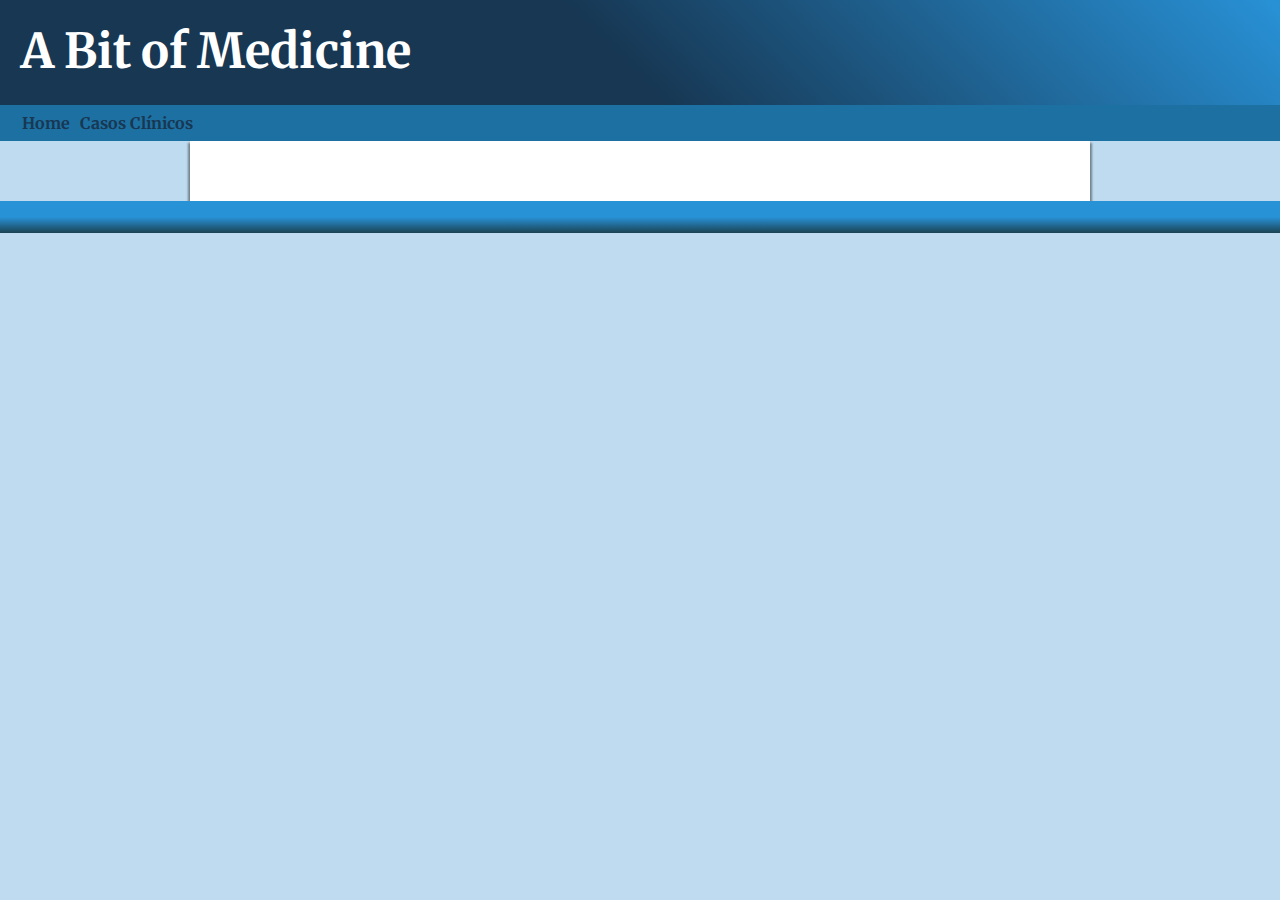
<file: index.html>
<!DOCTYPE html>
<html lang="pt-br">
<head>
    <meta charset="UTF-8">
    <meta http-equiv="X-UA-Compatible" content="IE=edge">
    <meta name="viewport" content="width=device-width, initial-scale=1.0">

    <link rel="shortcut icon" href="Favicon/favicon.ico" type="image/x-icon">
    <link rel="stylesheet" href="styleone.css">

    <title>Clinical Cases</title>

</head>
<body>
    <header>
        <h1>A Bit of Medicine</h1>
    </header>
    <nav>
        <a href="index.html" target="_self" rel="next"><strong>Home</strong></a>                     
        <a href="SelectTypeCases/EscolhaDosCasos.html" target="_self" rel="next"><strong>Casos Clínicos</strong><a>                       
    </nav>
    <main>
    </main>
    <footer>
    </footer>
</body>
</html>
</file>
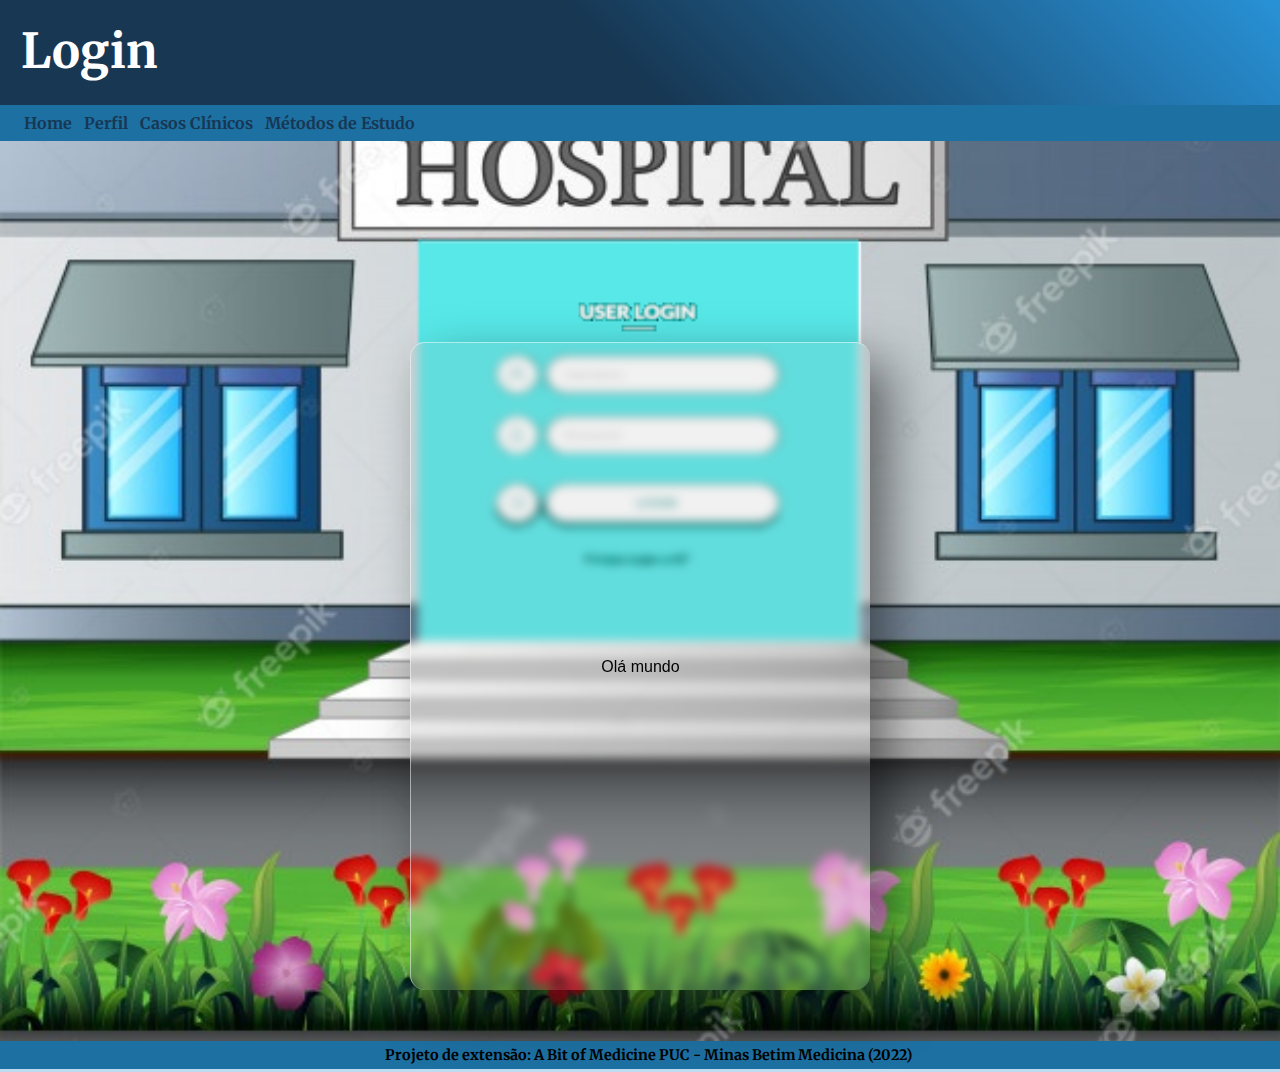
<file: Login/index.html>
<!DOCTYPE html>
<html lang="pt-br">
<head>
    <meta charset="UTF-8">
    <meta http-equiv="X-UA-Compatible" content="IE=edge">
    <meta name="viewport" content="width=device-width, initial-scale=1.0">

    <link rel="shortcut icon" href="../Favicon/favicon.ico" type="image/x-icon">
    <link rel="stylesheet" href="styleone.css">

    <title>Clinical Cases</title>

</head>
<body>
    <header>
        <h1>Login</h1>
    </header>
    <nav>
        <a href="../index.html" target="_self" rel="next"><strong>Home</strong></a>    
        <a href="index.html" target="_self" rel="next"><strong>Perfil</strong></a>                 
        <a href="../SelectTypeCases/escolhaccrc.html" target="_self" rel="next"><strong>Casos Clínicos</strong></a>        
        <a href="../Methods/index.html" target="_self" rel="next"><strong>Métodos de Estudo</strong></a>     
    </nav>
    <main>
        <div class="container"> <div class="card"> Olá mundo</div> </div>
    </main>
    <footer>
        <p>     
            Projeto de extensão: A Bit of Medicine PUC - Minas Betim Medicina (2022)
        </p>
    </footer>

</body>
</html>
</file>
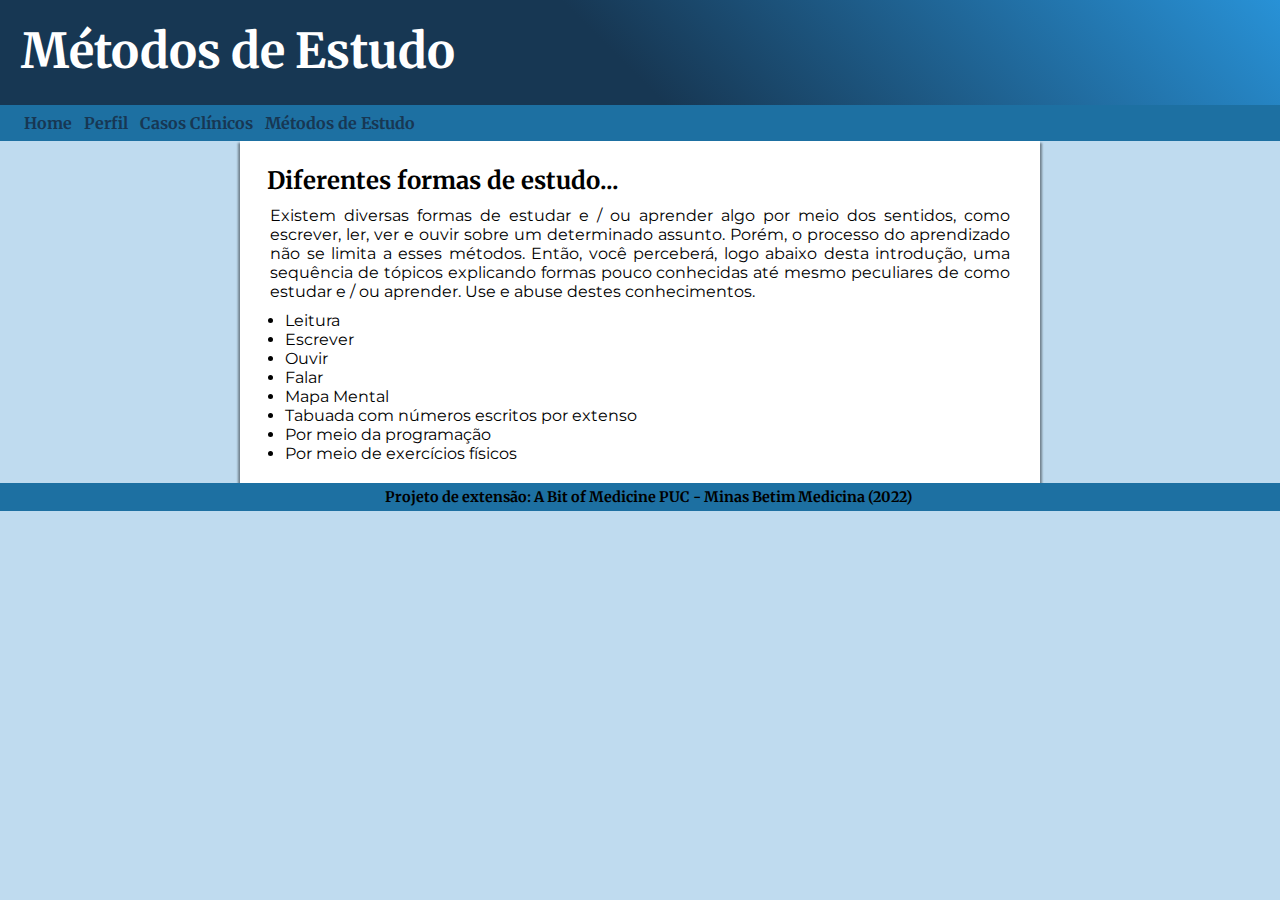
<file: Methods/index.html>
<!DOCTYPE html>
<html lang="pt-br">
<head>
    <meta charset="UTF-8">
    <meta http-equiv="X-UA-Compatible" content="IE=edge">
    <meta name="viewport" content="width=device-width, initial-scale=1.0">

    <link rel="shortcut icon" href="../Favicon/favicon.ico" type="image/x-icon">
    <link rel="stylesheet" href="styleone.css">

    <title>Clinical Cases</title>

</head>
<body>
    <header>
        <h1>Métodos de Estudo</h1>
    </header>
    <nav>
        <a href="../index.html" target="_self" rel="next"><strong>Home</strong></a>    
        <a href="../Perfil/index.html" target="_self" rel="next"><strong>Perfil</strong></a>                 
        <a href="../SelectTypeCases/escolhaccrc.html" target="_self" rel="next"><strong>Casos Clínicos</strong></a>        
        <a href="index.html" target="_self" rel="next"><strong>Métodos de Estudo</strong></a>      
    </nav>
    <main>
        <article>
            <h2>Diferentes formas de estudo...</h2>
            <p>Existem diversas formas de estudar e / ou aprender algo por meio dos sentidos, como  escrever, ler, ver e ouvir sobre um determinado assunto. Porém, o processo do aprendizado não se limita a esses métodos. Então, você perceberá, logo abaixo desta introdução, uma sequência de tópicos explicando formas pouco conhecidas até mesmo peculiares de como estudar e / ou aprender. Use e abuse destes conhecimentos.</p>
            <ul>
                <li>Leitura</li>
                <li>Escrever</li>
                <li>Ouvir</li>
                <li>Falar</li>
                <li>Mapa Mental</li>
                <li>Tabuada com números escritos por extenso</li>
                <li>Por meio da programação</li>
                <li>Por meio de exercícios físicos</li>
            </ul>
        </article>
    </main>
    <footer>
        <p>
            Projeto de extensão: A Bit of Medicine PUC - Minas Betim Medicina (2022)
        </p>
    </footer>

</body>
</html>
</file>
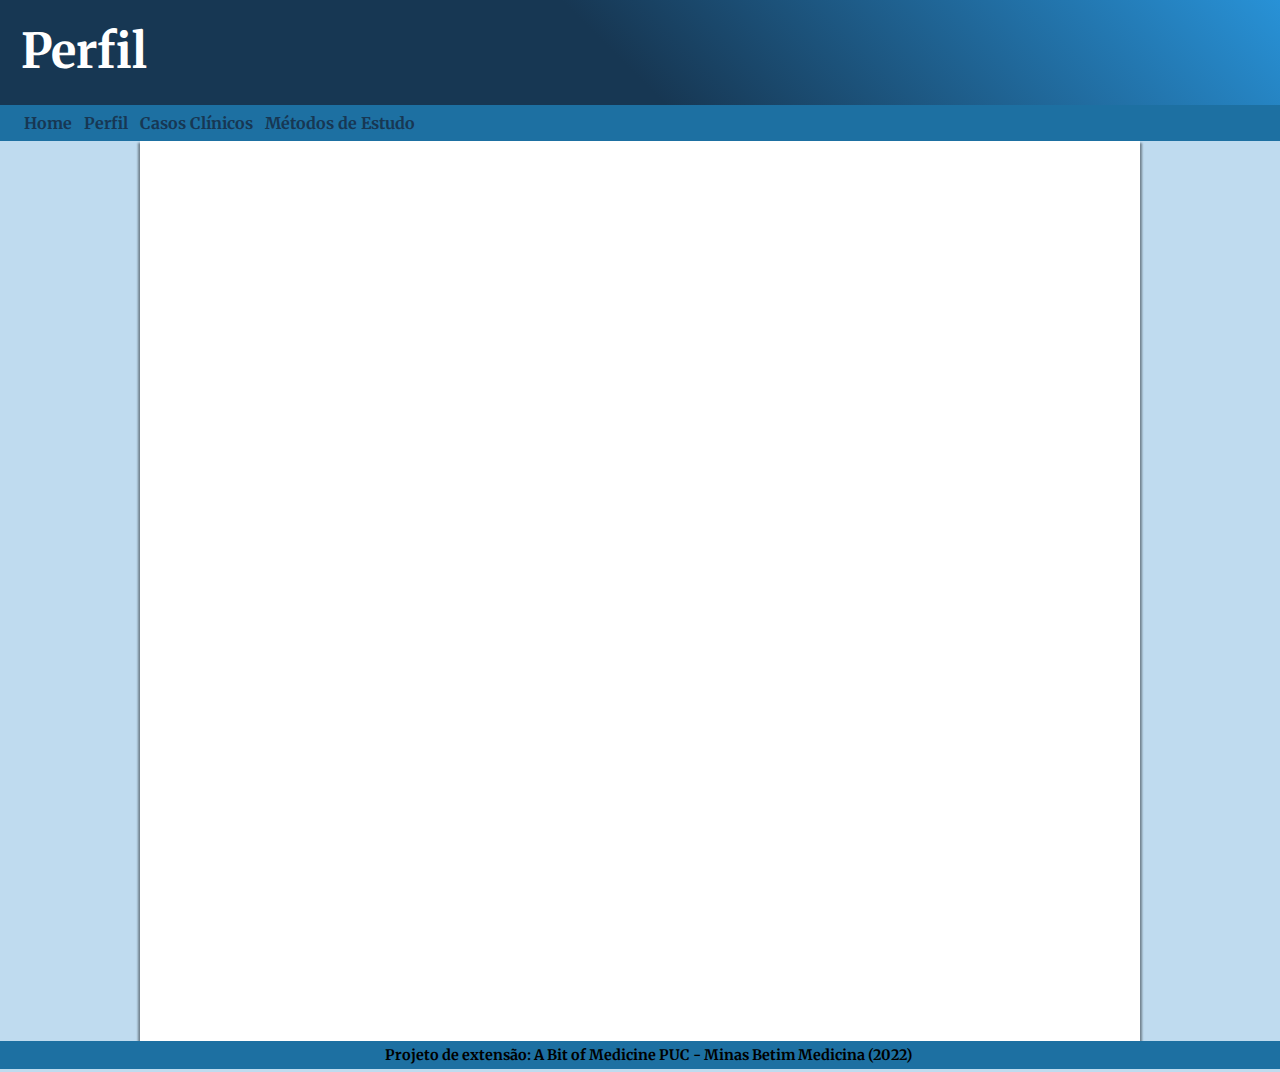
<file: Perfil/index.html>
<!DOCTYPE html>
<html lang="pt-br">
<head>
    <meta charset="UTF-8">
    <meta http-equiv="X-UA-Compatible" content="IE=edge">
    <meta name="viewport" content="width=device-width, initial-scale=1.0">

    <link rel="shortcut icon" href="../Favicon/favicon.ico" type="image/x-icon">
    <link rel="stylesheet" href="styleone.css">

    <title>Clinical Cases</title>

</head>
<body>
    <header>
        <h1>Perfil</h1>
    </header>
    <nav>
        <a href="../index.html" target="_self" rel="next"><strong>Home</strong></a>    
        <a href="index.html" target="_self" rel="next"><strong>Perfil</strong></a>                 
        <a href="../SelectTypeCases/escolhaccrc.html" target="_self" rel="next"><strong>Casos Clínicos</strong></a>        
        <a href="../Methods/index.html" target="_self" rel="next"><strong>Métodos de Estudo</strong></a>     
    </nav>
    <main>

    </main>
    <footer>
        <p>     
            Projeto de extensão: A Bit of Medicine PUC - Minas Betim Medicina (2022)
        </p>
    </footer>

</body>
</html>
</file>
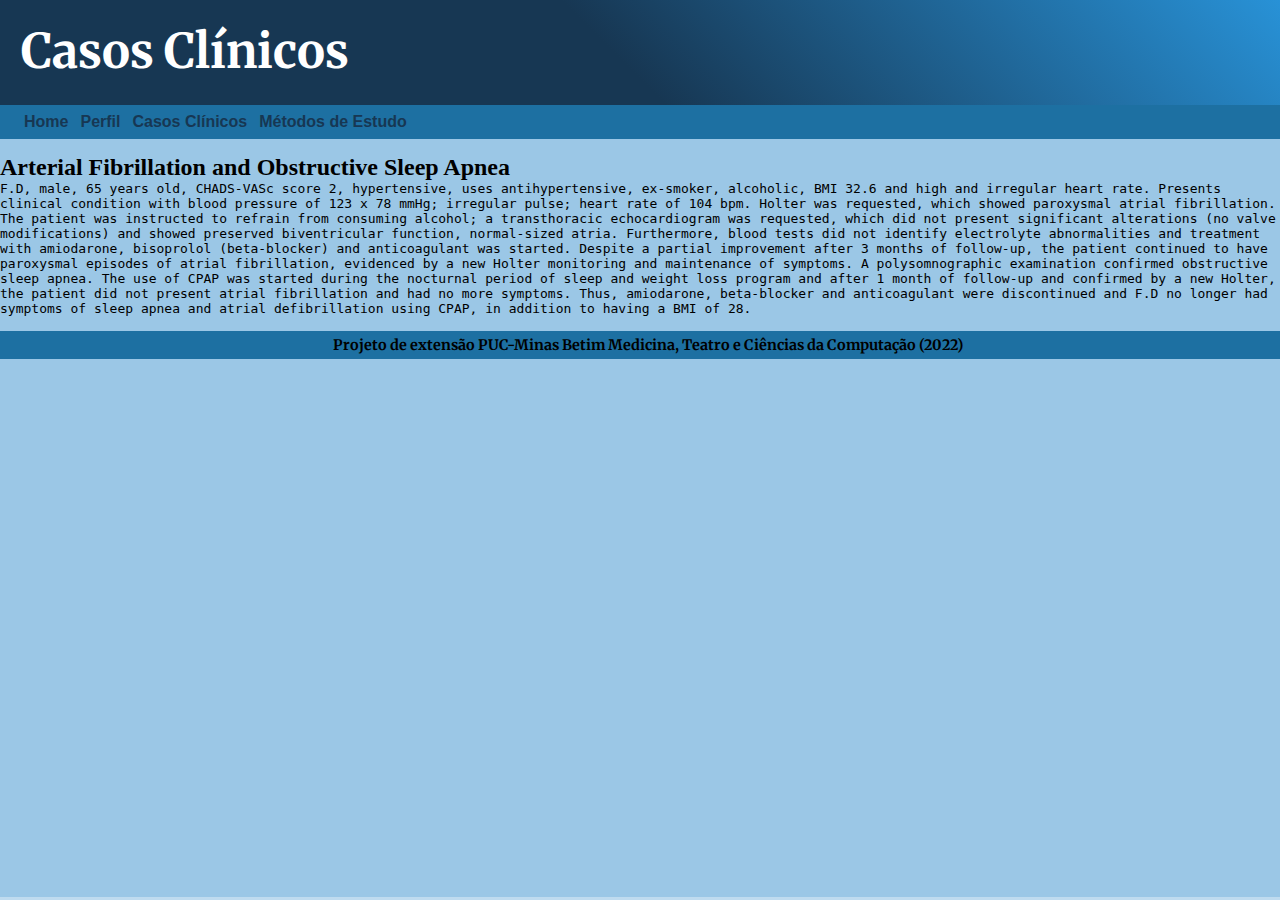
<file: CreatedCases/casosclinicos.html>
<!DOCTYPE html>
<html lang="pt-br">
<head>
    <meta charset="UTF-8">
    <meta http-equiv="X-UA-Compatible" content="IE=edge">
    <meta name="viewport" content="width=device-width, initial-scale=1.0">

    <link rel="shortcut icon" href="../Favicon/favicon.ico" type="image/x-icon">
    <link rel="stylesheet" href="styleone.css">

    <title>Clinical Cases</title>

</head>
<body>
    <header>
        <h1>Casos Clínicos</h1>
    </header>
    <nav>
        <a href="../index.html"target="_self" rel="next"><strong>Home</strong></a>    
        <a href="../Perfil/index.html"target="_self" rel="next"><strong>Perfil</strong></a>                 
        <a href="../SelectTypeCases/escolhaccrc.html"target="_self" rel="next"><strong>Casos Clínicos</strong></a>        
        <a href="../Methods/index.html"target="_self" rel="next"><strong>Métodos de Estudo</strong></a>      
    </nav>
    <main>
        <article>
            <div>
                <strong><h2>Arterial Fibrillation and Obstructive Sleep Apnea
                </h2></strong>

                <code><p>F.D, male, 65 years old, CHADS-VASc score 2, hypertensive, uses antihypertensive, ex-smoker, alcoholic, BMI 32.6 and high and irregular heart rate. Presents clinical condition with blood pressure of 123 x 78 mmHg; irregular pulse; heart rate of 104 bpm. Holter was requested, which showed paroxysmal atrial fibrillation. The patient was instructed to refrain from consuming alcohol; a transthoracic echocardiogram was requested, which did not present significant alterations (no valve modifications) and showed preserved biventricular function, normal-sized atria. Furthermore, blood tests did not identify electrolyte abnormalities and treatment with amiodarone, bisoprolol (beta-blocker) and anticoagulant was started. Despite a partial improvement after 3 months of follow-up, the patient continued to have paroxysmal episodes of atrial fibrillation, evidenced by a new Holter monitoring and maintenance of symptoms. A polysomnographic examination confirmed obstructive sleep apnea. The use of CPAP was started during the nocturnal period of sleep and weight loss program and after 1 month of follow-up and confirmed by a new Holter, the patient did not present atrial fibrillation and had no more symptoms. Thus, amiodarone, beta-blocker and anticoagulant were discontinued and F.D no longer had symptoms of sleep apnea and atrial defibrillation using CPAP, in addition to having a BMI of 28. </p></code></div>
        </article>

    </main>
    <footer>
        <p> Projeto de extensão  PUC-Minas Betim  Medicina, Teatro e Ciências da Computação (2022)</p>
    </footer>

</body>
</html>
</file>
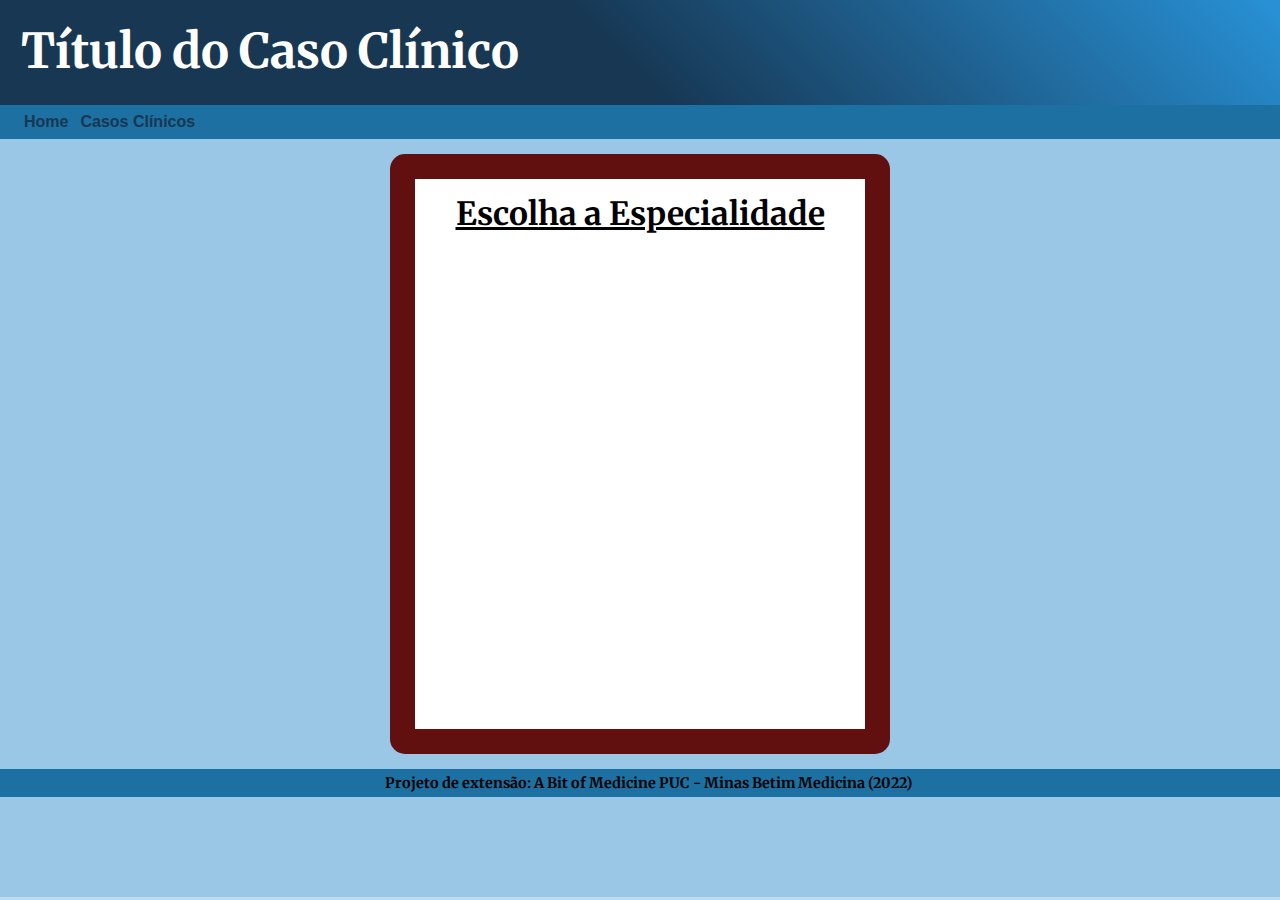
<file: CreatedCases/CasosCriados.html>
<!DOCTYPE html>
<html lang="pt-br">
<head>
    <meta charset="UTF-8">
    <meta http-equiv="X-UA-Compatible" content="IE=edge">
    <meta name="viewport" content="width=device-width, initial-scale=1.0">

    <link rel="shortcut icon" href="../Favicon/favicon.ico" type="image/x-icon">
    <link rel="stylesheet" href="CasosCriados.css">

    <title>Clinical Cases</title>

</head>
<body>
    <header>
        <h1>Título do Caso Clínico</h1>
    </header>
    <nav>
        <a href="../index.html"target="_self" rel="next"><strong>Home</strong></a>    
        <a href="../SelectTypeCases/escolhaccrc.html"target="_self" rel="next"><strong>Casos Clínicos</strong></a>            
    </nav>
    <main>
        <div class="conteiner">
            <div class="card">
                <div class="content">
                    <strong><h2>Escolha a Especialidade</h2></strong>

            </div>
        </div>
    </main>
    <footer>
        <p>Projeto de extensão: A Bit of Medicine PUC - Minas Betim Medicina (2022)</p>
    </footer>

</body>
</html>
</file>
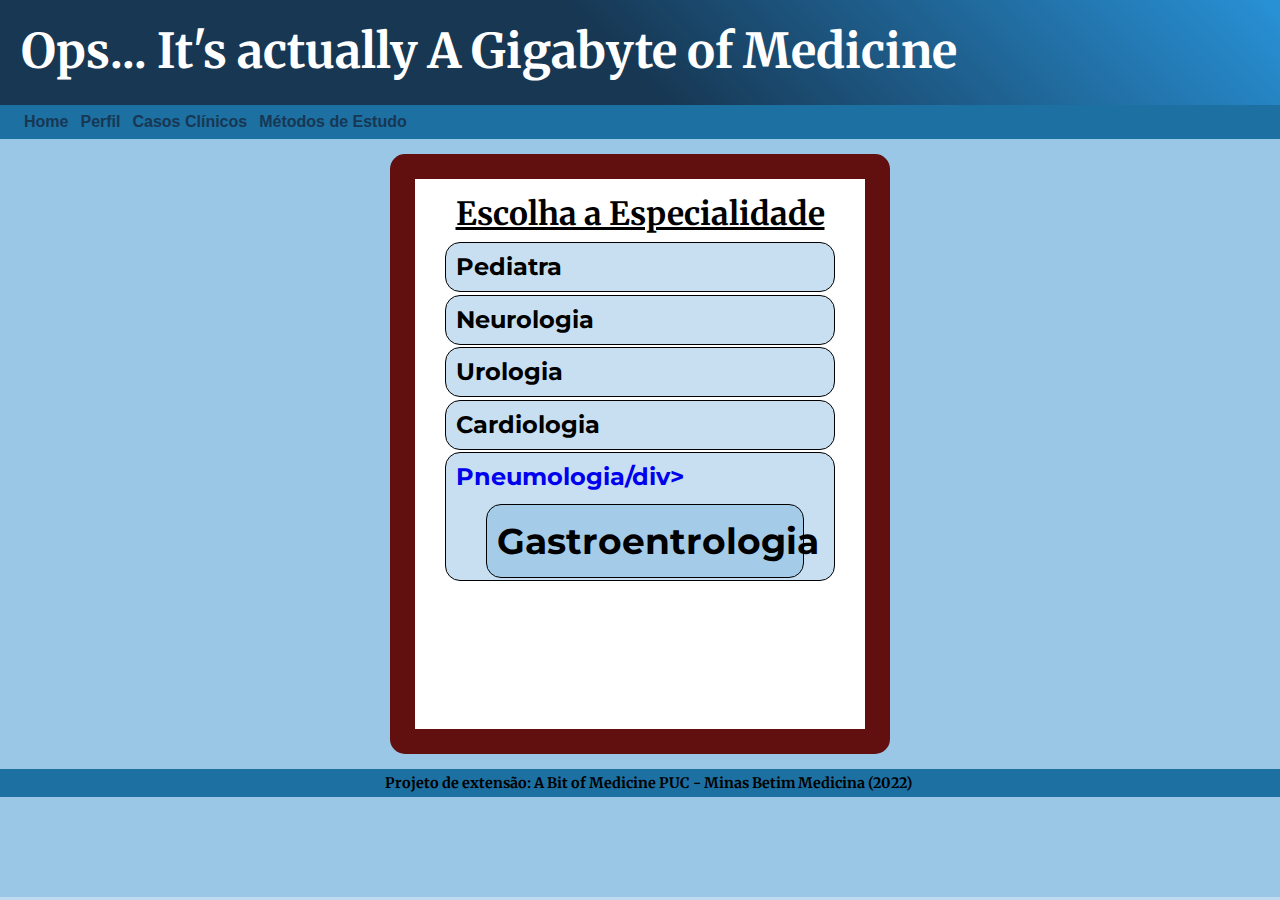
<file: CreatedList/ListaCasosCriados.html>
<!DOCTYPE html>
<html lang="pt-br">
<head>
    <meta charset="UTF-8">
    <meta http-equiv="X-UA-Compatible" content="IE=edge">
    <meta name="viewport" content="width=device-width, initial-scale=1.0">

    <link rel="shortcut icon" href="../Favicon/favicon.ico" type="image/x-icon">
    <link rel="stylesheet" href="stylefour.css">

    <title>Clinical Cases</title>

</head>
<body>
    <header>
        <h1>Ops... It's actually A Gigabyte of Medicine</h1>
    </header>
    <nav>
        <a href="../index.html"target="_self" rel="next"><strong>Home</strong></a>    
        <a href="../Perfil/index.html"target="_self" rel="next"><strong>Perfil</strong></a>                 
        <a href="../SelectTypeCases/escolhaccrc.html"target="_self" rel="next"><strong>Casos Clínicos</strong></a>        
        <a href="../Methods/index.html"target="_self" rel="next"><strong>Métodos de Estudo</strong></a>         
    </nav>
    <main>
        <div class="conteiner">
            <div class="card">
                <div class="content">
                    <strong><h2>Escolha a Especialidade</h2></strong>
                    <a href="#">
                        <div class="especialidade">Pediatra</div>
                    </a>
                    <a href="#">
                        <div class="especialidade">Neurologia</div>
                    </a>
                    <a href="#">
                        <div class="especialidade">Urologia</div>
                    </a>
                    <a href="#">
                        <div class="especialidade">Cardiologia</div>
                    </a>
                    <a href="#">
                        <div class="especialidade">Pneumologia/div>
                    </a>
                    <a href="#">
                        <div class="especialidade">Gastroentrologia</div>
                    </a>
            </div>
        </div>
    </main>
    <footer>
        <p>Projeto de extensão: A Bit of Medicine PUC - Minas Betim Medicina (2022)</p>
    </footer>

</body>
</html>
</file>
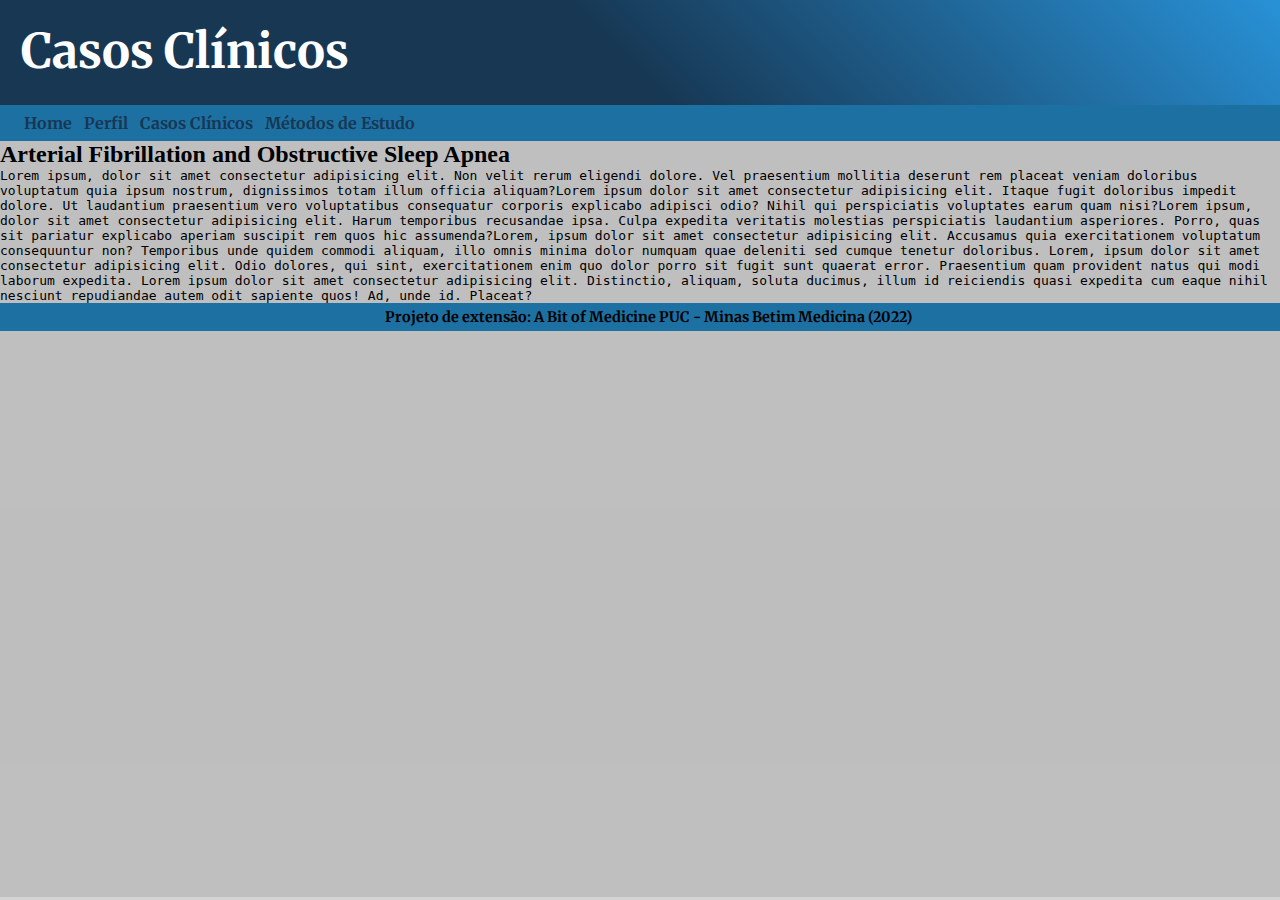
<file: RealCases/casosclinicos.html>
<!DOCTYPE html>
<html lang="pt-br">
<head>
    <meta charset="UTF-8">
    <meta http-equiv="X-UA-Compatible" content="IE=edge">
    <meta name="viewport" content="width=device-width, initial-scale=1.0">

    <link rel="shortcut icon" href="../Favicon/favicon.ico" type="image/x-icon">
    <link rel="stylesheet" href="styleone.css">

    <title>Clinical Cases</title>

</head>
<body>
    <header>
        <h1>Casos Clínicos</h1>
    </header>
    <nav>
        <a href="../index.html"target="_self" rel="next"><strong>Home</strong></a>    
        <a href="../Perfil/index.html"target="_self" rel="next"><strong>Perfil</strong></a>                 
        <a href="../SelectTypeCases/escolhaccrc.html"target="_self" rel="next"><strong>Casos Clínicos</strong></a>        
        <a href="../Methods/index.html"target="_self" rel="next"><strong>Métodos de Estudo</strong></a>       
    </nav>
    <main>
        <article>
            <div>
                <strong><h2>Arterial Fibrillation and Obstructive Sleep Apnea
                </h2></strong>

                <code><p>Lorem ipsum, dolor sit amet consectetur adipisicing elit. Non velit rerum eligendi dolore. Vel praesentium mollitia deserunt rem placeat veniam doloribus voluptatum quia ipsum nostrum, dignissimos totam illum officia aliquam?Lorem ipsum dolor sit amet consectetur adipisicing elit. Itaque fugit doloribus impedit dolore. Ut laudantium praesentium vero voluptatibus consequatur corporis explicabo adipisci odio? Nihil qui perspiciatis voluptates earum quam nisi?Lorem ipsum, dolor sit amet consectetur adipisicing elit. Harum temporibus recusandae ipsa. Culpa expedita veritatis molestias perspiciatis laudantium asperiores. Porro, quas sit pariatur explicabo aperiam suscipit rem quos hic assumenda?Lorem, ipsum dolor sit amet consectetur adipisicing elit. Accusamus quia exercitationem voluptatum consequuntur non? Temporibus unde quidem commodi aliquam, illo omnis minima dolor numquam quae deleniti sed cumque tenetur doloribus. Lorem, ipsum dolor sit amet consectetur adipisicing elit. Odio dolores, qui sint, exercitationem enim quo dolor porro sit fugit sunt quaerat error. Praesentium quam provident natus qui modi laborum expedita. Lorem ipsum dolor sit amet consectetur adipisicing elit. Distinctio, aliquam, soluta ducimus, illum id reiciendis quasi expedita cum eaque nihil nesciunt repudiandae autem odit sapiente quos! Ad, unde id. Placeat?</p></code></div>
        </article>

    </main>
    <footer>
        <p>Projeto de extensão: A Bit of Medicine PUC - Minas Betim Medicina (2022)</p>
    </footer>

</body>
</html>
</file>
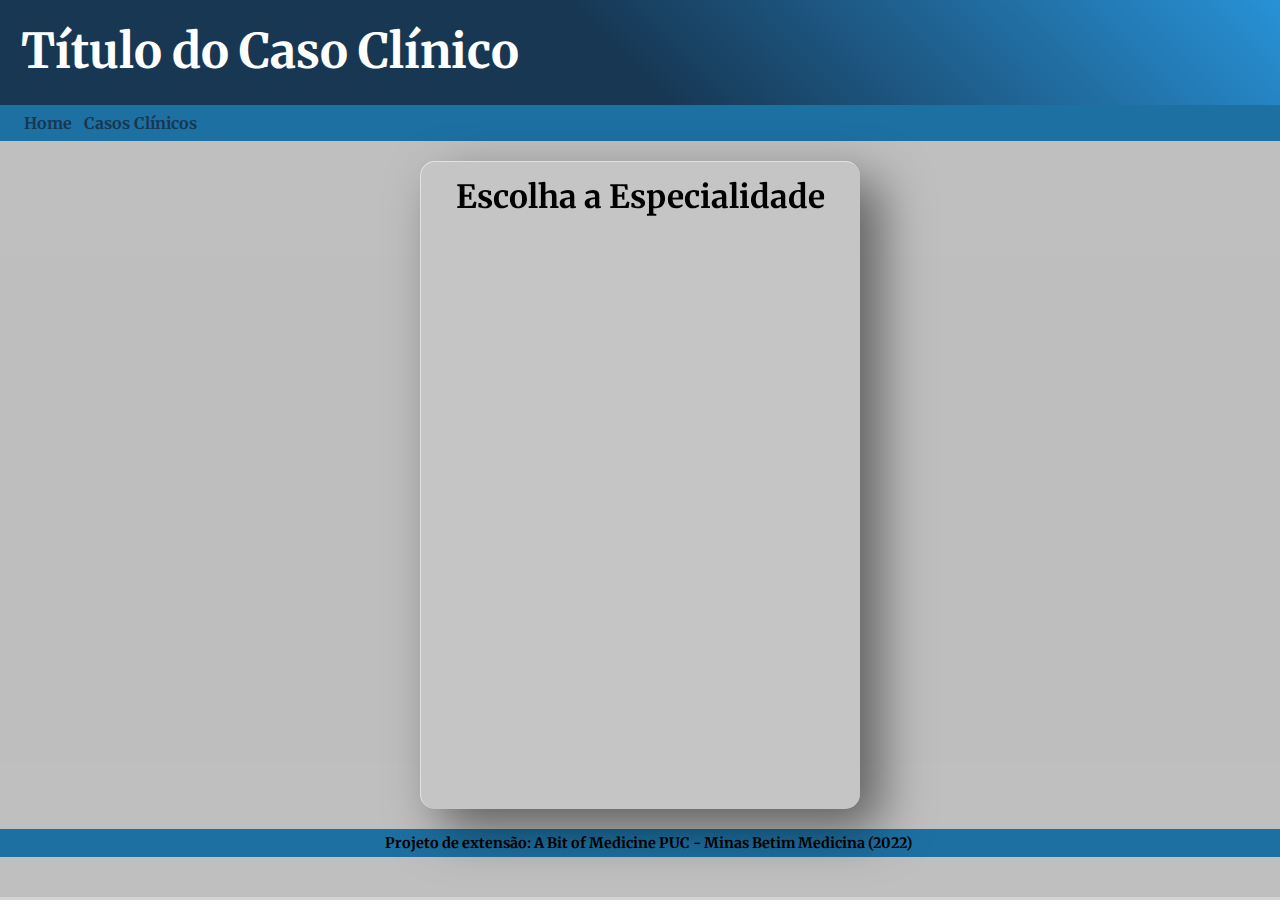
<file: RealCases/CasosReais.html>
<!DOCTYPE html>
<html lang="pt-br">
<head>
    <meta charset="UTF-8">
    <meta http-equiv="X-UA-Compatible" content="IE=edge">
    <meta name="viewport" content="width=device-width, initial-scale=1.0">

    <link rel="shortcut icon" href="../Favicon/favicon.ico" type="image/x-icon">
    <link rel="stylesheet" href="CasosReais.css">

    <title>Clinical Cases</title>

</head>
<body>
    <header>
        <h1>Título do Caso Clínico</h1>
    </header>
    <nav>
        <a href="../index.html"target="_self" rel="next"><strong>Home</strong></a>                   
        <a href="../SelectTypeCases/escolhaccrc.html"target="_self" rel="next"><strong>Casos Clínicos</strong></a>
    </nav>
    <main>
        <div class="container">
            <div class="card">
                <div class="content">
                    <strong><h2>Escolha a Especialidade</h2></strong>
                </div>
            </div>
        </div>
    </main>
    <footer>
        <p>Projeto de extensão: A Bit of Medicine PUC - Minas Betim Medicina (2022)</p>
    </footer>

</body>
</html>
</file>
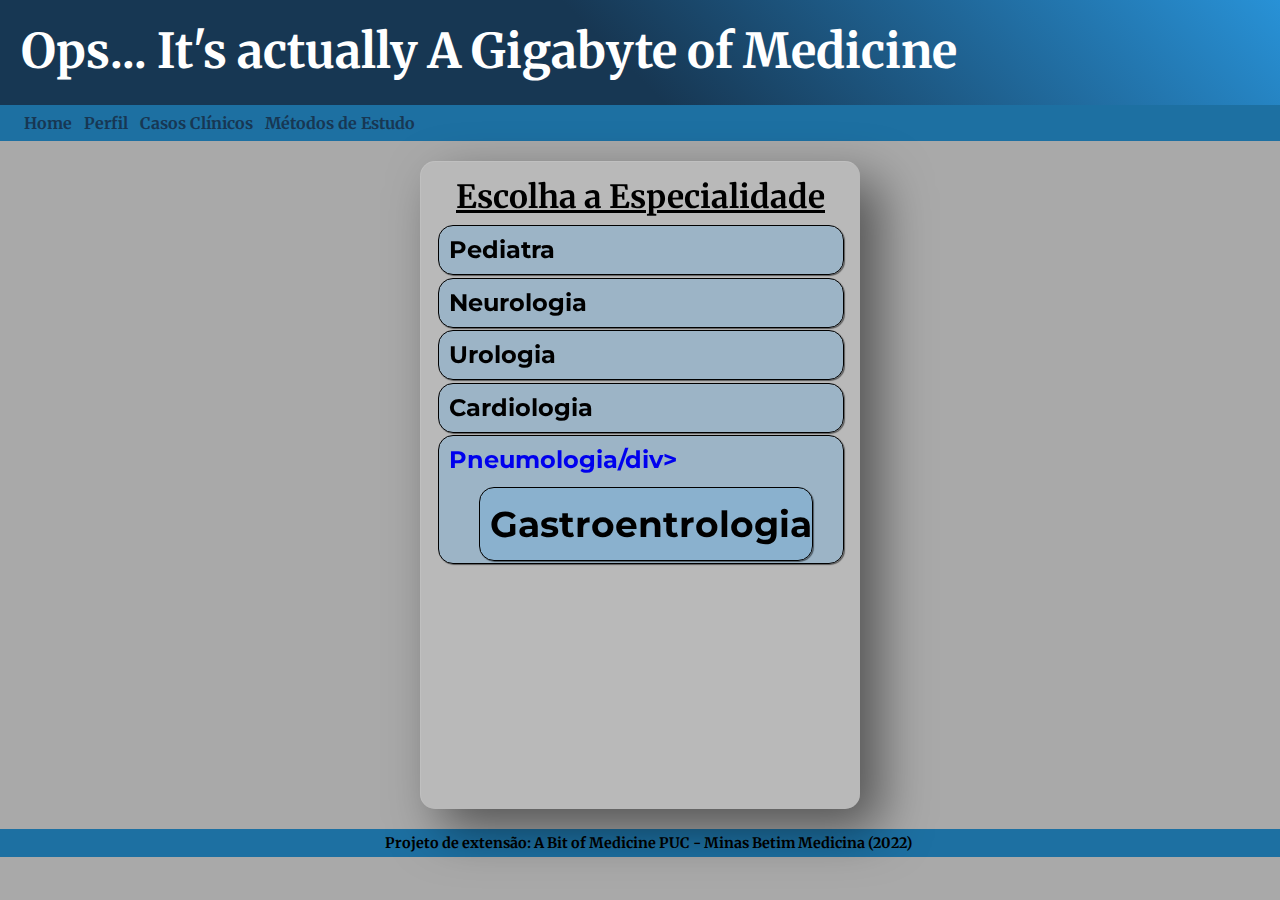
<file: RealList/ListaCasosReais.html>
<!DOCTYPE html>
<html lang="pt-br">
<head>
    <meta charset="UTF-8">
    <meta http-equiv="X-UA-Compatible" content="IE=edge">
    <meta name="viewport" content="width=device-width, initial-scale=1.0">

    <link rel="shortcut icon" href="../Favicon/favicon.ico" type="image/x-icon">
    <link rel="stylesheet" href="stylethree.css">

    <title>Clinical Cases</title>

</head>
<body>
    <header>
        <h1>Ops... It's actually A Gigabyte of Medicine</h1>
    </header>
    <nav>
        <a href="../index.html"target="_self" rel="next"><strong>Home</strong></a>    
        <a href="../Perfil/index.html"target="_self" rel="next"><strong>Perfil</strong></a>                 
        <a href="../SelectTypeCases/escolhaccrc.html"target="_self" rel="next"><strong>Casos Clínicos</strong></a>        
        <a href="../Methods/index.html"target="_self" rel="next"><strong>Métodos de Estudo</strong></a>                         
    </nav>
    <main>
        <div class="container">
            <div class="card">
                <div class="content">
                    <strong><h2>Escolha a Especialidade</h2></strong>
                    <a href="#">
                        <div class="especialidade">Pediatra</div>
                    </a>
                    <a href="#">
                        <div class="especialidade">Neurologia</div>
                    </a>
                    <a href="#">
                        <div class="especialidade">Urologia</div>
                    </a>
                    <a href="#">
                        <div class="especialidade">Cardiologia</div>
                    </a>
                    <a href="#">
                        <div class="especialidade">Pneumologia/div>
                    </a>
                    <a href="#">
                        <div class="especialidade">Gastroentrologia</div>
                    </a>
                </div>
            </div>
        </div>
    </main>
    <footer>
        <p>Projeto de extensão: A Bit of Medicine PUC - Minas Betim Medicina (2022)</p>
    </footer>

</body>
</html>
</file>
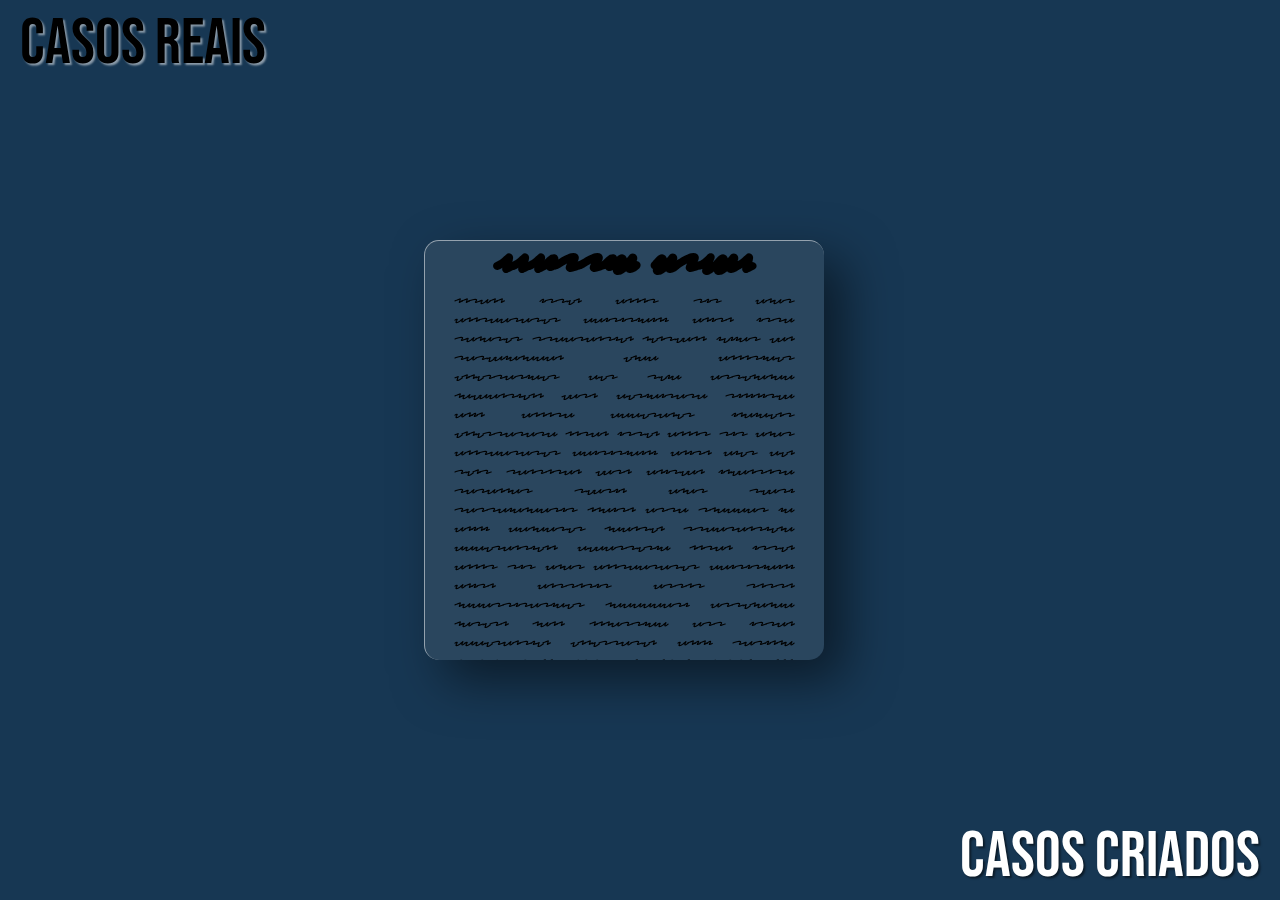
<file: SelectTypeCases/escolhaccrc.html>
<!DOCTYPE html>
<html lang="pt-br">
<head>
    <meta charset="UTF-8">
    <meta http-equiv="X-UA-Compatible" content="IE=edge">
    <meta name="viewport" content="width=device-width, initial-scale=1.0">

    <link rel="shortcut icon" href="../Favicon/favicon.ico" type="image/x-icon">
    <link rel="stylesheet" href="styletwo.css">

    <title>Clinical Cases</title>

</head>
<body>
    <header>
    </header>
    <nav>
    </nav>
    <main>
        <a href="../RealList/listaccr.html">
            <div id="casosreais">Casos Reais</div>
        </a>

        <div class="container">
            <a href="../RealList/listaccr.html">
                <div class="card">
                    <div class="content">
                        <h1>Moléstia Atual</h1>
                        <p>Lorem, ipsum dolor sit amet consectetur adipisicing elit. Ipsa tenetur praesentium numquam, fugiat vel repudiandae. Unde doloribus voluptatibus aut quia assumenda laudantium, vero cupiditate similique enim dolore accusamus incidunt voluptates? Lorem ipsum dolor sit amet consectetur adipisicing elit. Eius eum quos tempore, vero aliquam inventore repellat quasi. Amet quasi reprehenderit nobis, esse placeat id animi delectus laborum praesentium? Accusantium, excepturi! Lorem ipsum dolor sit amet consectetur adipisicing elit. Corporis error porro necessitatibus obcaecati assumenda natus, nemo molestiae est ipsam accusantium voluptatum animi ratione sequi rem, iste laborum iusto non laboriosam?</p>
                    </div>
                </div>
            </a>
        </div>

        <a href="../CreatedList/listaccc.html">
            <div id="casoscriados">Casos Criados</div>
        </a>
    </main>
</body>
</html>
</file>
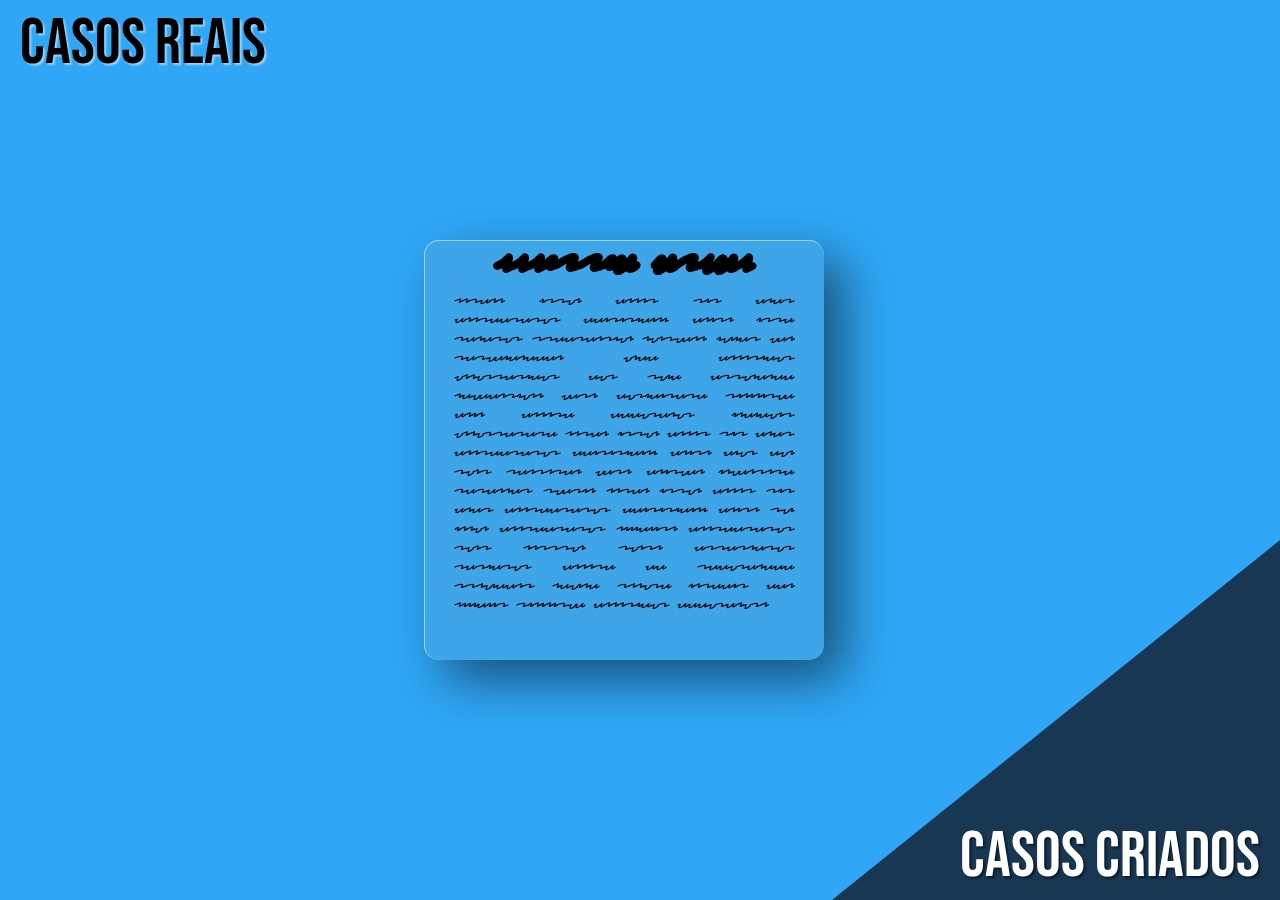
<file: SelectTypeCases/EscolhaDosCasos.html>
<!DOCTYPE html>
<html lang="pt-br">
<head>
    <meta charset="UTF-8">
    <meta http-equiv="X-UA-Compatible" content="IE=edge">
    <meta name="viewport" content="width=device-width, initial-scale=1.0">

    <link rel="shortcut icon" href="../Favicon/favicon.ico" type="image/x-icon">
    <link rel="stylesheet" href="EscolhaDosCasos.css">

    <title>Clinical Cases</title>

</head>
<body>
    <header>
    </header>
    <nav>
    </nav>
    <main>
        <a href="../RealList/ListaCasosReais.html">
            <div class="backgroundreal"></div>
        </a>

        <a href="../RealList/ListaCasosReais.html">
            <div id="casosreais">Casos Reais</div>
        </a>

        <div class="container">
            <a href="../RealList/listaccr.html">
                <div class="card">
                    <div class="content">
                        <h1>Moléstia Atual</h1>
                        <p>Lorem, ipsum dolor sit amet consectetur adipisicing elit. Ipsa tenetur praesentium numquam, fugiat vel repudiandae. Unde doloribus voluptatibus aut quia assumenda laudantium, vero cupiditate similique enim dolore accusamus incidunt voluptates? Lorem ipsum dolor sit amet consectetur adipisicing elit. Eius eum quos tempore, vero aliquam inventore repellat quasi. Lorem ipsum dolor sit amet consectetur adipisicing elit. Qui illum consectetur officiis. Consectetur quos nostrum sunt, aspernatur pariatur dolore ab recusandae provident maxime soluta impedit ea, officiis similique doloribus accusamus. </p>
                    </div>
                </div>
            </a>
        </div>

        <a href="../CreatedList/ListaCasosCriados.html">
            <div id="casoscriados">Casos Criados</div>
        </a>

        <a href="../CreatedList/ListaCasosCriados.html">
            <div class="backgroundcreated"></div>
        </a>
    </main>
</body>
</html>
</file>
<file: styleone.css>
@charset "UTF-8";

@import url('https://fonts.googleapis.com/css2?family=Playfair+Display:ital,wght@1,400;1,600&display=swap');
@import url('https://fonts.googleapis.com/css2?family=Merriweather:wght@300;900&display=swap');
@import url('https://fonts.googleapis.com/css2?family=Montserrat:wght@400;600&family=Poppins:wght@400;600&family=Source+Sans+Pro:wght@400;600&display=swap');

@keyframes titulo {
    from {
        font-size: 0.1em;
        padding-left: 90vw;
}
    to {
        font-size: 3em;
        padding-left: 20px;
    }
}
@keyframes animate {
    to {
       stroke-dashoffset: 0;
    }
}
:root {
    --colorOne: #6DAEDB;
    --colorTwo: #2892D7;
    --colorThree: #1D70A2;
    --colorFour: #1B4353;
    --colorFive: #173753; 

    --fontOne: 'Merriweather', 'Playfair Display', serif;
    --fontTwo: 'Times New Roman', Times, serif;
    --fontThree: 'Montserrat', 'Poppins', 'Source Sans Pro', sans-serif;
}
*{
    box-sizing: border-box;
    margin: 0px;
    padding: 0px;
}
body {
    min-height: 100vh;
    background-color: #6daddb70;
}
body::-webkit-scrollbar {
    width: 0.5rem;
    background-color: transparent;
}
body::-webkit-scrollbar-thumb{
    background-image: linear-gradient(135deg, var(--colorTwo), var(--colorTwo) 48%, var(--colorFive));    
}
header {
    min-width: 300px;
    max-width: 100vp;
    margin-top: -3px;
    background-image: linear-gradient(45deg, var(--colorFive), var(--colorFive) 48%, var(--colorTwo));
}
header h1 {
    padding: 1.5rem 0rem 1.5rem 1.3rem;
    font: bold 3rem var(--fontOne);
    color: white;
    animation-name: titulo;
    animation-duration: 2.5s;
}
nav {
    min-width: 300px;
    max-width: 100vp;
    padding: 0.5rem 0rem 0.5rem 1rem;
    background-color: var(--colorThree);
}
nav a {
    margin-left: 6px;
    font-family: var(--fontOne);
    text-decoration: none;
    transition-duration: .4s;    
    color: var(--colorFive);
}
nav > a:hover {
    font-size: 1.2em;
    color: var(--colorOne);
}
main {
    min-width: 300px;
    max-width: 900px;
    margin-top: -10px;
    margin: auto;
    padding-bottom: 60px;
    box-shadow: 2px 2px 2px rgba(0, 0, 0, 0.404), -2px 2px 2px rgba(0, 0, 0, 0.404);
    background-color: white;    
}
main h2 {
    margin-left: 7px;
    padding-top: 20px;
    text-indent: 9px;
    font: bold 1.5rem var(--fontOne);
}
main p {
    margin: 10px;
    line-height: 2rem;
    text-indent: 8px;
    text-align: justify;
    font: normal 1em var(--fontThree);
}
h1, #title {
    user-select: none;
}
img {
    position: relative;
    left: 5%;
    width: 90%;
}
aside{
    padding-bottom: 60px;
}
footer {
    min-width: 300px;
    max-width: 100%;
    padding: 1em 0em 1em 0em;  
    text-align: center;    
    background-image: linear-gradient(to bottom, var(--colorTwo), var(--colorTwo), var(--colorFour));
}
footer p {
    min-width: 320px;
    max-width: 100%;
    padding: 0px 3px;
    font: bold 0.9em var(--fontOne);
    color: black;
}
.squareimg {
    width: 90%;
    height: 240px;
    margin-bottom: 10px;
    margin: auto;
    box-shadow: 3px 3px 3px rgba(0, 0, 0, 0.452);
    background-color: var(--colorOne);
}
</file>
<file: Login/styleone.css>
@charset "UTF-8";

@import url('https://fonts.googleapis.com/css2?family=Playfair+Display:ital,wght@1,400;1,600&display=swap');
@import url('https://fonts.googleapis.com/css2?family=Merriweather:wght@300;900&display=swap');
@import url('https://fonts.googleapis.com/css2?family=Montserrat:wght@400;600&family=Poppins:wght@400;600&family=Source+Sans+Pro:wght@400;600&display=swap');

:root {
    --colorOne: #6DAEDB;
    --colorTwo: #2892D7;
    --colorThree: #1D70A2;
    --colorFour: #1B4353;
    --colorFive: #173753; 

    --fontOne: 'Merriweather', 'Playfair Display', serif;
    --fontTwo: 'Times New Roman', Times, serif;
    --fontThree: 'Montserrat', 'Poppins', 'Source Sans Pro', sans-serif;
}

*{
    box-sizing: border-box;
    margin: 0px;
    padding: 0px;
}

body {
    background-color: #6daddb70;
    background-image: url("../Imagens/login.jpg");
    background-repeat: no-repeat;
    background-size: cover;
    background-position: top;
}
body::-webkit-scrollbar {
    width: 0.5rem;
    background-color: transparent;
}
body::-webkit-scrollbar-thumb{
    background-image: linear-gradient(135deg, var(--colorTwo), var(--colorTwo) 48%, var(--colorFive));    
}

header {
    margin-top: -3px;
    background-image: linear-gradient(45deg, var(--colorFive), var(--colorFive) 48%, var(--colorTwo));

}

header h1 {
    padding: 1.5rem 0rem 1.5rem 1.3rem;
    font: bold 3rem var(--fontOne);
    color: white;
}

nav {
    padding: 0.5rem 0rem 0.5rem 1rem;
    background-color: var(--colorThree);
}

nav a {
    margin-left: 8px;
    font-family: var(--fontOne);
    text-decoration: none;
    transition-duration: .4s;    
    color: var(--colorFive);
}

nav > a:hover {
    font-size: 1.2em;
    color: var(--colorOne);
}

main {
    height: 100vh;    
    margin: auto;
    font-family: Arial, Helvetica, sans-serif;    
    box-shadow: 2px 2px 2px rgba(0, 0, 0, 0.404), -2px 2px 2px rgba(0, 0, 0, 0.404);
}

main p {
    margin: 10px;
    text-align: justify;
    font-family: var(--fontOne);
}
main h2 {
    margin-left: 7px;
    padding-top: 4px;
    font-family: var(--fontOne);
}

.container {
    position: absolute;
    top: 74%;
    left: 50%;
    transform: translate(-50%, -50%);
}
.container .card {
    width: 460px;
    height: 72vh;
    box-shadow: 20px 20px 50px rgba(0,0,0,0.5);
    border-radius: 15px;
    background: rgba(156, 156, 156, 0.144);
    overflow: hidden;
    display: flex;
    justify-content: center;
    align-items: center;
    border-top: 1px solid rgba(255,255,255,0.5);
    border-left: 1px solid rgba(255,255,255,0.5);
    backdrop-filter: blur(5px);
}

h1, #title {
    user-select: none;
}

footer {
    padding: 0.3rem 0rem 0.3rem 1rem;  
    text-align: center;    
    background-color: var(--colorThree);
}
footer p {
    min-width: 320px;
    max-width: 100%;
    font: bold 0.9em var(--fontOne);
    word-break: keep-all;
    color: black;
}
</file>
<file: Methods/styleone.css>
@charset "UTF-8";

@import url('https://fonts.googleapis.com/css2?family=Playfair+Display:ital,wght@1,400;1,600&display=swap');
@import url('https://fonts.googleapis.com/css2?family=Merriweather:wght@300;900&display=swap');
@import url('https://fonts.googleapis.com/css2?family=Montserrat:wght@400;600&family=Poppins:wght@400;600&family=Source+Sans+Pro:wght@400;600&display=swap');

@keyframes titulo {
    from {
        font-size: 0.1em;
        padding-left: 90vw;
}
    to {
        font-size: 3em;
        padding-left: 20px;
    }
}
:root {
    --colorOne: #6DAEDB;
    --colorTwo: #2892D7;
    --colorThree: #1D70A2;
    --colorFour: #1B4353;
    --colorFive: #173753; 

    --fontOne: 'Merriweather', 'Playfair Display', serif;
    --fontTwo: 'Times New Roman', Times, serif;
    --fontThree: 'Montserrat', 'Poppins', 'Source Sans Pro', sans-serif;
}
*{
    box-sizing: border-box;
    margin: 0px;
    padding: 0px;
}
body {
    background-color: #6daddb70;
}
body::-webkit-scrollbar {
    width: 0.5rem;
    background-color: transparent;
}
body::-webkit-scrollbar-thumb{
    background-image: linear-gradient(135deg, var(--colorTwo), var(--colorTwo) 48%, var(--colorFive));    
}
header {
    margin-top: -3px;
    background-image: linear-gradient(45deg, var(--colorFive), var(--colorFive) 48%, var(--colorTwo));
}
header h1 {
    padding: 1.5rem 0rem 1.5rem 1.3rem;
    font: bold 3rem var(--fontOne);
    color: white;
    animation-name: titulo;
    animation-duration: 2s;
}
h1, #title {
    user-select: none;
}
nav {
    padding: 0.5rem 0rem 0.5rem 1rem;
    background-color: var(--colorThree);
}
nav a {
    margin-left: 8px;
    font-family: var(--fontOne);
    text-decoration: none;
    transition-duration: .5s;    
    color: var(--colorFive);
}
nav > a:hover {
    font-size: 1.2em;
    color: var(--colorOne);
}
main {
    min-width: 320px;
    max-width: 800px;
    margin-top: -10px;
    margin: auto;
    padding: 20px;
    box-shadow: 2px 2px 2px rgba(0, 0, 0, 0.404), -2px 2px 2px rgba(0, 0, 0, 0.404);
    background-color: white;    
}
main h2 {
    margin-left: 7px;
    padding-top: 4px;
    font: bold 1.5rem var(--fontOne);
}
main p {
    margin: 10px;
    text-align: justify;
    font-family: var(--fontThree);
}
ul {
    margin-left: 25px;
    font-family: var(--fontThree);
}
footer {
    padding: 0.3rem 0rem 0.3rem 1rem;  
    text-align: center;    
    background-color: var(--colorThree);
}
footer p {
    min-width: 320px;
    max-width: 100%;
    font: bold 0.9em var(--fontOne);
    color: black;
}
</file>
<file: Perfil/styleone.css>
@charset "UTF-8";

@import url('https://fonts.googleapis.com/css2?family=Playfair+Display:ital,wght@1,400;1,600&display=swap');
@import url('https://fonts.googleapis.com/css2?family=Merriweather:wght@300;900&display=swap');
@import url('https://fonts.googleapis.com/css2?family=Montserrat:wght@400;600&family=Poppins:wght@400;600&family=Source+Sans+Pro:wght@400;600&display=swap');

:root {
    --colorOne: #6DAEDB;
    --colorTwo: #2892D7;
    --colorThree: #1D70A2;
    --colorFour: #1B4353;
    --colorFive: #173753; 

    --fontOne: 'Merriweather', 'Playfair Display', serif;
    --fontTwo: 'Times New Roman', Times, serif;
    --fontThree: 'Montserrat', 'Poppins', 'Source Sans Pro', sans-serif;
}

*{
    box-sizing: border-box;
    margin: 0px;
    padding: 0px;
}

body {
    background-color: #6daddb70;
}
body::-webkit-scrollbar {
    width: 0.5rem;
    background-color: transparent;
}
body::-webkit-scrollbar-thumb{
    background-image: linear-gradient(135deg, var(--colorTwo), var(--colorTwo) 48%, var(--colorFive));    
}

header {
    margin-top: -3px;
    background-image: linear-gradient(45deg, var(--colorFive), var(--colorFive) 48%, var(--colorTwo));

}

header h1 {
    padding: 1.5rem 0rem 1.5rem 1.3rem;
    font: bold 3rem var(--fontOne);
    color: white;
}

nav {
    padding: 0.5rem 0rem 0.5rem 1rem;
    background-color: var(--colorThree);
}

nav a {
    margin-left: 8px;
    font-family: var(--fontOne);
    text-decoration: none;
    transition-duration: .4s;    
    color: var(--colorFive);
}

nav > a:hover {
    font-size: 1.2em;
    color: var(--colorOne);
}

main {
    max-width: 1000px;
    min-width: 320px;
    height: 100vh;    
    margin-top: -10px;
    margin: auto;
    font-family: Arial, Helvetica, sans-serif;    
    box-shadow: 2px 2px 2px rgba(0, 0, 0, 0.404), -2px 2px 2px rgba(0, 0, 0, 0.404);
    background-color: white;    
}

main p {
    margin: 10px;
    text-align: justify;
    font-family: var(--fontOne);
}
main h2 {
    margin-left: 7px;
    padding-top: 4px;
    font-family: var(--fontOne);
}
h1, #title {
    user-select: none;
}

footer {
    padding: 0.3rem 0rem 0.3rem 1rem;  
    text-align: center;    
    background-color: var(--colorThree);
}
footer p {
    min-width: 320px;
    max-width: 100%;
    font: bold 0.9em var(--fontOne);
    word-break: break-word;
    color: black;
}
</file>
<file: CreatedCases/styleone.css>
@charset "UTF-8";

    @import url('https://fonts.googleapis.com/css2?family=Playfair+Display:ital,wght@1,400;1,600&display=swap');
    @import url('https://fonts.googleapis.com/css2?family=Merriweather:wght@300;900&display=swap');
    @import url('https://fonts.googleapis.com/css2?family=Montserrat:wght@400;600&family=Poppins:wght@400;600&family=Source+Sans+Pro:wght@400;600&display=swap');


:root {
    --colorOne: #6DAEDB;
    --colorTwo: #2892D7;
    --colorThree: #1D70A2;
    --colorFour: #1B4353;
    --colorFive: #173753; 
    --colorSix: #610f0f;

        --fontOne: 'Merriweather', 'Playfair Display', serif;
        --fontTwo: 'Times New Roman', Times, serif;
        --fontThree: 'Montserrat', 'Poppins', 'Source Sans Pro', sans-serif;    
}

*{
    box-sizing: border-box;
    margin: 0px;
    padding: 0px;
    text-decoration: none;
}

html, body {
    min-height: 100vh;
    background-color: #6daddb70;
}
h1, #title {
    user-select: none;
}
h2, #title {
    user-select: none;
}
p, #title {
    user-select: none;
}
body::-webkit-scrollbar {
    width: 0.5rem;
    background-color: transparent;
}
body::-webkit-scrollbar-thumb{
    background-image: linear-gradient(135deg, var(--colorTwo), var(--colorTwo) 48%, var(--colorFive));    
}

header {
    margin-top: -3px;
    background-image: linear-gradient(45deg, var(--colorFive), var(--colorFive) 48%, var(--colorTwo));

}
header h1 {
    padding: 1.5rem 0rem 1.5rem 1.3rem;
    font: bold 3rem var(--fontOne);
    color: white;
}

nav {
    padding: 0.5rem 0rem 0.5rem 1rem;
    margin-bottom: 15px;
    background-color: var(--colorThree);
}
nav a {
    margin-left: 8px;
    font-family: Arial, Helvetica, sans-serif;
    transition-duration: .4s;    
    color: var(--colorFive);
}
nav > a:hover {
    font-size: 1.2em;
    color: var(--colorOne);
}
main {
    display: flex;
    justify-content: center;
    align-items: center;
}
footer {
    margin-top: 15px;
    padding: 0.3rem 0rem 0.3rem 1rem;  
    text-align: center;    
    background-color: var(--colorThree);
}
footer p {
    min-width: 320px;
    max-width: 100%;
    font: bold 0.9em var(--fontOne);
    color: black;
}
.conteiner {
    position: relative;
    width: 500px;
    height: 600px;  
    border-radius: 15px;
    background-color: var(--colorSix);
}
.conteiner .card {
      position: absolute;
    top: 50%;
    left: 50%;
    transform: translate(-50%, -50%);  
    width: 450px;
    height: 550px; 

    background: rgba(206, 206, 206, 0.432);
    overflow: hidden;

    color: black;  
    background-color: white;
}
.content h2 {
    margin: 15px 8px 8px 8px;
    font-family: var(--fontOne);
    text-align: center;
    font-size: 2em;
    text-decoration: underline;
    user-select: none;
}
.content div {
    margin: 2.5px 30px;
    padding-left: 10px;
    border: 1px solid black;
    border-radius: 15px;

    font-family: var(--fontThree);
    font-size: 1.5em;
    font-weight: bold;
    color: black;
    line-height: 2em;

    background-color: #6daddb62;
}
</file>
<file: CreatedCases/CasosCriados.css>
@charset "UTF-8";

    @import url('https://fonts.googleapis.com/css2?family=Playfair+Display:ital,wght@1,400;1,600&display=swap');
    @import url('https://fonts.googleapis.com/css2?family=Merriweather:wght@300;900&display=swap');
    @import url('https://fonts.googleapis.com/css2?family=Montserrat:wght@400;600&family=Poppins:wght@400;600&family=Source+Sans+Pro:wght@400;600&display=swap');


:root {
    --colorOne: #6DAEDB;
    --colorTwo: #2892D7;
    --colorThree: #1D70A2;
    --colorFour: #1B4353;
    --colorFive: #173753; 
    --colorSix: #610f0f;

        --fontOne: 'Merriweather', 'Playfair Display', serif;
        --fontTwo: 'Times New Roman', Times, serif;
        --fontThree: 'Montserrat', 'Poppins', 'Source Sans Pro', sans-serif;    
}

*{
    box-sizing: border-box;
    margin: 0px;
    padding: 0px;
    text-decoration: none;
}

html, body {
    min-height: 100vh;
    background-color: #6daddb70;
}
h1, #title {
    user-select: none;
}
h2, #title {
    user-select: none;
}
p, #title {
    user-select: none;
}
body::-webkit-scrollbar {
    width: 0.5rem;
    background-color: transparent;
}
body::-webkit-scrollbar-thumb{
    background-image: linear-gradient(135deg, var(--colorTwo), var(--colorTwo) 48%, var(--colorFive));    
}

header {
    margin-top: -3px;
    background-image: linear-gradient(45deg, var(--colorFive), var(--colorFive) 48%, var(--colorTwo));

}
header h1 {
    padding: 1.5rem 0rem 1.5rem 1.3rem;
    font: bold 3rem var(--fontOne);
    color: white;
}

nav {
    padding: 0.5rem 0rem 0.5rem 1rem;
    margin-bottom: 15px;
    background-color: var(--colorThree);
}
nav a {
    margin-left: 8px;
    font-family: Arial, Helvetica, sans-serif;
    transition-duration: .4s;    
    color: var(--colorFive);
}
nav > a:hover {
    font-size: 1.2em;
    color: var(--colorOne);
}
main {
    display: flex;
    justify-content: center;
    align-items: center;
}
footer {
    margin-top: 15px;
    padding: 0.3rem 0rem 0.3rem 1rem;  
    text-align: center;    
    background-color: var(--colorThree);
}
footer p {
    min-width: 320px;
    max-width: 100%;
    font: bold 0.9em var(--fontOne);
    color: black;
}
.conteiner {
    position: relative;
    width: 500px;
    height: 600px;  
    border-radius: 15px;
    background-color: var(--colorSix);
}
.conteiner .card {
      position: absolute;
    top: 50%;
    left: 50%;
    transform: translate(-50%, -50%);  
    width: 450px;
    height: 550px; 

    background: rgba(206, 206, 206, 0.432);
    overflow: hidden;

    color: black;  
    background-color: white;
}
.content h2 {
    margin: 15px 8px 8px 8px;
    font-family: var(--fontOne);
    text-align: center;
    font-size: 2em;
    text-decoration: underline;
    user-select: none;
}
.content div {
    margin: 2.5px 30px;
    padding-left: 10px;
    border: 1px solid black;
    border-radius: 15px;

    font-family: var(--fontThree);
    font-size: 1.5em;
    font-weight: bold;
    color: black;
    line-height: 2em;

    background-color: #6daddb62;
}
</file>
<file: CreatedList/stylefour.css>
@charset "UTF-8";

    @import url('https://fonts.googleapis.com/css2?family=Playfair+Display:ital,wght@1,400;1,600&display=swap');
    @import url('https://fonts.googleapis.com/css2?family=Merriweather:wght@300;900&display=swap');
    @import url('https://fonts.googleapis.com/css2?family=Montserrat:wght@400;600&family=Poppins:wght@400;600&family=Source+Sans+Pro:wght@400;600&display=swap');


:root {
    --colorOne: #6DAEDB;
    --colorTwo: #2892D7;
    --colorThree: #1D70A2;
    --colorFour: #1B4353;
    --colorFive: #173753; 
    --colorSix: #610f0f;

        --fontOne: 'Merriweather', 'Playfair Display', serif;
        --fontTwo: 'Times New Roman', Times, serif;
        --fontThree: 'Montserrat', 'Poppins', 'Source Sans Pro', sans-serif;    
}

*{
    box-sizing: border-box;
    margin: 0px;
    padding: 0px;
    text-decoration: none;
}

html, body {
    min-height: 100vh;
    background-color: #6daddb70;
}
h1, #title {
    user-select: none;
}
h2, #title {
    user-select: none;
}
p, #title {
    user-select: none;
}
body::-webkit-scrollbar {
    width: 0.5rem;
    background-color: transparent;
}
body::-webkit-scrollbar-thumb{
    background-image: linear-gradient(135deg, var(--colorTwo), var(--colorTwo) 48%, var(--colorFive));    
}

header {
    margin-top: -3px;
    background-image: linear-gradient(45deg, var(--colorFive), var(--colorFive) 48%, var(--colorTwo));

}
header h1 {
    padding: 1.5rem 0rem 1.5rem 1.3rem;
    font: bold 3rem var(--fontOne);
    color: white;
}

nav {
    padding: 0.5rem 0rem 0.5rem 1rem;
    margin-bottom: 15px;
    background-color: var(--colorThree);
}
nav a {
    margin-left: 8px;
    font-family: Arial, Helvetica, sans-serif;
    transition-duration: .4s;    
    color: var(--colorFive);
}
nav > a:hover {
    font-size: 1.2em;
    color: var(--colorOne);
}
main {
    display: flex;
    justify-content: center;
    align-items: center;
}
footer {
    margin-top: 15px;
    padding: 0.3rem 0rem 0.3rem 1rem;  
    text-align: center;    
    background-color: var(--colorThree);
}
footer p {
    min-width: 320px;
    max-width: 100%;
    font: bold 0.9em var(--fontOne);
    color: black;
}
.conteiner {
    position: relative;
    width: 500px;
    height: 600px;  
    border-radius: 15px;
    background-color: var(--colorSix);
}
.conteiner .card {
      position: absolute;
    top: 50%;
    left: 50%;
    transform: translate(-50%, -50%);  
    width: 450px;
    height: 550px; 

    background: rgba(206, 206, 206, 0.432);
    overflow: hidden;

    color: black;  
    background-color: white;
}
.content h2 {
    margin: 15px 8px 8px 8px;
    font-family: var(--fontOne);
    text-align: center;
    font-size: 2em;
    text-decoration: underline;
    user-select: none;
}
.content div {
    margin: 2.5px 30px;
    padding-left: 10px;
    border: 1px solid black;
    border-radius: 15px;

    font-family: var(--fontThree);
    font-size: 1.5em;
    font-weight: bold;
    color: black;
    line-height: 2em;

    background-color: #6daddb62;
}
</file>
<file: RealCases/styleone.css>
@charset "UTF-8";

@import url('https://fonts.googleapis.com/css2?family=Playfair+Display:ital,wght@1,400;1,600&display=swap');
@import url('https://fonts.googleapis.com/css2?family=Merriweather:wght@300;900&display=swap');
@import url('https://fonts.googleapis.com/css2?family=Montserrat:wght@400;600&family=Poppins:wght@400;600&family=Source+Sans+Pro:wght@400;600&display=swap');

:root {
    --colorOne: #6DAEDB;
    --colorTwo: #2892D7;
    --colorThree: #1D70A2;
    --colorFour: #1B4353;
    --colorFive: #173753; 

    --fontOne: 'Merriweather', 'Playfair Display', serif;
    --fontTwo: 'Times New Roman', Times, serif;
    --fontThree: 'Montserrat', 'Poppins', 'Source Sans Pro', sans-serif;
}

*{
    box-sizing: border-box;
    margin: 0px;
    padding: 0px;
}

html, body {
    min-height: 100vh;
    background-color: rgba(169, 169, 169, 0.5);
}
body::-webkit-scrollbar {
    width: 0.5rem;
    background-color: transparent;
}
body::-webkit-scrollbar-thumb{
    background-image: linear-gradient(135deg, var(--colorTwo), var(--colorTwo) 48%, var(--colorFive));    
}

header {
    margin-top: -3px;
    background-image: linear-gradient(45deg, var(--colorFive), var(--colorFive) 48%, var(--colorTwo));

}
header h1 {
    padding: 1.5rem 0rem 1.5rem 1.3rem;
    font: bold 3rem var(--fontOne);
    color: white;
}

nav {
    padding: 0.5rem 0rem 0.5rem 1rem;
    background-color: var(--colorThree);
}
nav a {
    margin-left: 8px;
    font-family: var(--fontOne);
    text-decoration: none;
    transition-duration: .4s;    
    color: var(--colorFive);
}
nav > a:hover {
    font-size: 1.2em;
    color: var(--colorOne);
}

h1, #title {
    user-select: none;
}
h2, #title {
    user-select: none;
}
p, #title {
    user-select: none;
}

footer { 
    padding: 0.3rem 0rem 0.3rem 1rem;  
    text-align: center;    
    background-color: var(--colorThree);
}
footer p {
    min-width: 320px;
    max-width: 100%;
    font: bold 0.9em var(--fontOne);
    color: black;
    justify-content: center;
}
.container {
    display: flex;
    align-items: center;
    justify-content: center;
    margin: 20px;
}
.container .card {
    display: flex;
    justify-content: center;
    align-items: flex-start;    
    width: 440px;
    height: 72vh;

    background: rgba(206, 206, 206, 0.432);
    overflow: hidden;

    border-radius: 15px;    
    border-top: 1px solid rgba(255,255,255,0.5);
    border-left: 1px solid rgba(255,255,255,0.5);    
    box-shadow: 20px 20px 50px rgba(0,0,0,0.5);
    backdrop-filter: blur(5px);
}
.content h2 {
    margin: 15px 8px 8px 8px;
    font-family: var(--fontOne);
    text-align: center;
    font-size: 2em;
    user-select: none;
}
.content div {
    margin: 0px 30px;
    font-family: var(--fontThree);
    font-size: 1.5em;
    font-weight: bold;
    line-height: 2em;
}
</file>
<file: RealCases/CasosReais.css>
@charset "UTF-8";

@import url('https://fonts.googleapis.com/css2?family=Playfair+Display:ital,wght@1,400;1,600&display=swap');
@import url('https://fonts.googleapis.com/css2?family=Merriweather:wght@300;900&display=swap');
@import url('https://fonts.googleapis.com/css2?family=Montserrat:wght@400;600&family=Poppins:wght@400;600&family=Source+Sans+Pro:wght@400;600&display=swap');

:root {
    --colorOne: #6DAEDB;
    --colorTwo: #2892D7;
    --colorThree: #1D70A2;
    --colorFour: #1B4353;
    --colorFive: #173753; 

    --fontOne: 'Merriweather', 'Playfair Display', serif;
    --fontTwo: 'Times New Roman', Times, serif;
    --fontThree: 'Montserrat', 'Poppins', 'Source Sans Pro', sans-serif;
}

*{
    box-sizing: border-box;
    margin: 0px;
    padding: 0px;
}

html, body {
    min-height: 100vh;
    background-color: rgba(169, 169, 169, 0.5);
}
body::-webkit-scrollbar {
    width: 0.5rem;
    background-color: transparent;
}
body::-webkit-scrollbar-thumb{
    background-image: linear-gradient(135deg, var(--colorTwo), var(--colorTwo) 48%, var(--colorFive));    
}

header {
    margin-top: -3px;
    background-image: linear-gradient(45deg, var(--colorFive), var(--colorFive) 48%, var(--colorTwo));

}
header h1 {
    padding: 1.5rem 0rem 1.5rem 1.3rem;
    font: bold 3rem var(--fontOne);
    color: white;
}

nav {
    padding: 0.5rem 0rem 0.5rem 1rem;
    background-color: var(--colorThree);
}
nav a {
    margin-left: 8px;
    font-family: var(--fontOne);
    text-decoration: none;
    transition-duration: .4s;    
    color: var(--colorFive);
}
nav > a:hover {
    font-size: 1.2em;
    color: var(--colorOne);
}

h1, #title {
    user-select: none;
}
h2, #title {
    user-select: none;
}
p, #title {
    user-select: none;
}

footer { 
    padding: 0.3rem 0rem 0.3rem 1rem;  
    text-align: center;    
    background-color: var(--colorThree);
}
footer p {
    min-width: 320px;
    max-width: 100%;
    font: bold 0.9em var(--fontOne);
    color: black;
    justify-content: center;
}
.container {
    display: flex;
    align-items: center;
    justify-content: center;
    margin: 20px;
}
.container .card {
    display: flex;
    justify-content: center;
    align-items: flex-start;    
    width: 440px;
    height: 72vh;

    background: rgba(206, 206, 206, 0.432);
    overflow: hidden;

    border-radius: 15px;    
    border-top: 1px solid rgba(255,255,255,0.5);
    border-left: 1px solid rgba(255,255,255,0.5);    
    box-shadow: 20px 20px 50px rgba(0,0,0,0.5);
    backdrop-filter: blur(5px);
}
.content h2 {
    margin: 15px 8px 8px 8px;
    font-family: var(--fontOne);
    text-align: center;
    font-size: 2em;
    user-select: none;
}
.content div {
    margin: 0px 30px;
    font-family: var(--fontThree);
    font-size: 1.5em;
    font-weight: bold;
    line-height: 2em;
}
</file>
<file: RealList/stylethree.css>
@charset "UTF-8";

@import url('https://fonts.googleapis.com/css2?family=Playfair+Display:ital,wght@1,400;1,600&display=swap');
@import url('https://fonts.googleapis.com/css2?family=Merriweather:wght@300;900&display=swap');
@import url('https://fonts.googleapis.com/css2?family=Montserrat:wght@400;600&family=Poppins:wght@400;600&family=Source+Sans+Pro:wght@400;600&display=swap');

:root {
    --colorOne: #6DAEDB;
    --colorTwo: #2892D7;
    --colorThree: #1D70A2;
    --colorFour: #1B4353;
    --colorFive: #173753; 

    --fontOne: 'Merriweather', 'Playfair Display', serif;
    --fontTwo: 'Times New Roman', Times, serif;
    --fontThree: 'Montserrat', 'Poppins', 'Source Sans Pro', sans-serif;
}

*{
    box-sizing: border-box;
    margin: 0px;
    padding: 0px;
    text-decoration: none;
}

html, body {
    min-height: 100vh;
    background-color: darkgrey;
}
body::-webkit-scrollbar {
    width: 0.5rem;
    background-color: transparent;
}
body::-webkit-scrollbar-thumb{
    background-image: linear-gradient(135deg, var(--colorTwo), var(--colorTwo) 48%, var(--colorFive));    
}

header {
    margin-top: -3px;
    background-image: linear-gradient(45deg, var(--colorFive), var(--colorFive) 48%, var(--colorTwo));

}
header h1 {
    padding: 1.5rem 0rem 1.5rem 1.3rem;
    font: bold 3rem var(--fontOne);
    color: white;
}

nav {
    padding: 0.5rem 0rem 0.5rem 1rem;
    background-color: var(--colorThree);
}
nav a {
    margin-left: 8px;
    font-family: var(--fontOne);
    transition-duration: .4s;    
    color: var(--colorFive);
}
nav > a:hover {
    font-size: 1.2em;
    color: var(--colorOne);
}

footer { 
    padding: 0.3rem 0rem 0.3rem 1rem;  
    text-align: center;    
    background-color: var(--colorThree);
}
footer p {
    min-width: 320px;
    max-width: 100%;
    font: bold 0.9em var(--fontOne);
    color: black;
    justify-content: center;
}
.container {
    display: flex;
    align-items: center;
    justify-content: center;
    margin: 20px;
}
.container .card {
    display: flex;
    justify-content: center;
    align-items: flex-start;    
    width: 440px;
    height: 72vh;
    background: rgba(206, 206, 206, 0.432);
    overflow: rgba(206, 206, 206, 0.5);
    border-radius: 15px;    
    border-top: 1px solid rgba(255,255,255,0.1);
    border-left: 1px solid rgba(255,255,255,0.1);    
    box-shadow: 20px 20px 50px rgba(0,0,0,0.5);
    backdrop-filter: blur(5px);
}
.content h2 {
    margin: 15px 8px 8px 8px;
    font-family: var(--fontOne);
    text-align: center;
    font-size: 2em;
    text-decoration: underline;
    user-select: none;
}
.content div {
    margin: 2.5px 30px;
    padding-left: 10px;
    border: 1px solid black;
    border-radius: 15px;
    font-family: var(--fontThree);
    font-size: 1.5em;
    font-weight: bold;
    color: black;
    line-height: 2em;
    box-shadow: 1px 1px 1px rgba(0, 0, 0, 0.507);
    background-color: #6daddb62;
}
</file>
<file: SelectTypeCases/styletwo.css>
@charset "UTF-8";

@import url('https://fonts.googleapis.com/css2?family=Bebas+Neue&display=swap');
@import url('https://fonts.googleapis.com/css2?family=Redacted+Script:wght@300;400&display=swap');

@keyframes casosreais {
    from {
        font-size: 0.1em;
        margin-left: 95vw;
}
    to {
        font-size: 4em;
        margin-left: 20px;
    }
}
@keyframes casoscriados {
    from {
        font-size: 0.1em;
        margin-right: 95vw;
}
    to {
        font-size: 4em;
        margin-right: 20px;
    }
}
@keyframes zoomOne {
    0% {
        clip-path: polygon(48% 0, 80% 0, 20% 100%, 0 100%, 0 0);
    }
    25% {
        clip-path: polygon(87% 0, 95% 0, 35% 100%, 0 100%, 0 0);
    }
    50% {
        clip-path: polygon(100% 0, 100% 0, 55% 100%, 0 100%, 0 0);
    }
    75% {
        clip-path: polygon(100% 0, 100% 48%, 60% 100%, 0 100%, 0 0);
    }
    100% {
        clip-path: polygon(100% 0, 100% 60%, 65% 100%, 0 100%, 0 0);
    }
}
@keyframes zoomTwo {
    0% {
        clip-path: polygon(80% 0, 100% 0, 100% 100%, 27% 100%, 20% 100%);
    }
    25% {
        clip-path: polygon(65% 0, 100% 0, 100% 100%, 15% 100%, 10% 100%);
    }
    50% {
        clip-path: polygon(50% 0, 100% 0, 100% 100%, 0 100%, 0 100%);
    }
    75% {
        clip-path: polygon(35% 0, 100% 0, 100% 100%, 0 100%, 0 65%);
    }
    100% {
        clip-path: polygon(30% 0, 100% 0, 100% 100%, 0 100%, 0 35%);
    }
}
:root {
    --colorOne: #6DAEDB;
    --colorTwo: #2FA7F6;
    --colorThree: #1D70A2;
    --colorFour: #1B4353;
    --colorFive: #173753;
    --colorSix: #A5A5A5;

    --fontOne: 'Bebas Neue', cursive;
    --fontTwo: 'Redacted Script', cursive;
}
*{
    box-sizing: border-box;
    padding: 0px;
    margin: 0px;
}
body {
    background-color: var(--colorFive);
}
a {
    text-decoration: none;
    color: black;
}
#casosreais{
    position: absolute;
    top: 0%;
    left: 0%;
    z-index: 10;  
    margin-left: 20px;
    margin-top: 5px;
    font-size: 4em;
    font-family: var(--fontOne);
    text-shadow: 2px 2px 2px rgba(255, 255, 255, 0.5);
    color: black;
    user-select: none;
    animation-name: casosreais;
    animation-duration: 3s;
}
#casoscriados{
    position: absolute;
    bottom: 0%;
    right: 0%;
    z-index: 10;  
    margin-right: 20px;
    margin-bottom: 5px;
    font-size: 4em;
    font-family: var(--fontOne);
    color: white;
    text-shadow: 2px 2px 2px rgba(0, 0, 0, 0.5);
    user-select: none;
    animation-name: casoscriados;
    animation-duration: 3s;
}
.container {
    position: absolute;
    right: 20vw;
    top: 50vh;
    transform: translate(-50%, -50%);
    z-index: 10;
}
.container .card {
    width: 400px;
    height: 420px;
    overflow: hidden;    
    border-radius: 15px;
    box-shadow: 20px 20px 50px rgba(0,0,0,0.5);
    background: rgba(156, 156, 156, 0.144);
    border-top: 1px solid rgba(255,255,255,0.5);
    border-left: 1px solid rgba(255,255,255,0.5);
    backdrop-filter: blur(5px);
}
.content h1{
    margin-bottom: 8px;
    font-family: var(--fontTwo);
    text-align: center;
    font-size: 2.5em;
    user-select: none;

}
.content p{
    margin: 0px 30px;
    font-family: var(--fontTwo);
    text-align: justify;
    font-size: 1.2em;
    user-select: none;
}
.backgroundreal {
    position: absolute;
    z-index: 0;
    width: 100vw;
    height: 100vh;
    overflow: hidden;
    background-color: var(--colorTwo);
    clip-path: polygon(0 0, 80% 0, 20% 100%, 0% 100%);
}
.backgroundreal:hover {
    z-index: 1;
    animation-name: zoomOne;
    animation-duration: 3s;
    animation-timing-function: linear;
    clip-path: polygon(100% 0, 100% 60%, 65% 100%, 0 100%, 0 0);
}
.backgroundcreated {
    position: absolute;   
    z-index: 0;
    width: 100vw;
    height: 100vh;
    overflow: hidden;
    background-color: var(--colorFive);
    clip-path: polygon(80% 0, 100% 0, 100% 100%, 27% 100%, 20% 100%);
}
.backgroundcreated:hover {
    z-index: 1;
    animation-name: zoomTwo;
    animation-duration: 3s;
    animation-timing-function: linear;
    clip-path: polygon(30% 0, 100% 0, 100% 100%, 0 100%, 0 35%);
}
</file>
<file: SelectTypeCases/EscolhaDosCasos.css>
@charset "UTF-8";

@import url('https://fonts.googleapis.com/css2?family=Bebas+Neue&display=swap');
@import url('https://fonts.googleapis.com/css2?family=Redacted+Script:wght@300;400&display=swap');

@keyframes casosreais {
    from {
        font-size: 0.1em;
        margin-left: 95vw;
}
    to {
        font-size: 4em;
        margin-left: 20px;
    }
}
@keyframes casoscriados {
    from {
        font-size: 0.1em;
        margin-right: 95vw;
}
    to {
        font-size: 4em;
        margin-right: 20px;
    }
}
@keyframes zoomOne {
    0% {
        clip-path: polygon(48% 0, 80% 0, 20% 100%, 0 100%, 0 0);
    }
    25% {
        clip-path: polygon(87% 0, 95% 0, 35% 100%, 0 100%, 0 0);
    }
    50% {
        clip-path: polygon(100% 0, 100% 0, 55% 100%, 0 100%, 0 0);
    }
    75% {
        clip-path: polygon(100% 0, 100% 48%, 60% 100%, 0 100%, 0 0);
    }
    100% {
        clip-path: polygon(100% 0, 100% 60%, 65% 100%, 0 100%, 0 0);
    }
}
@keyframes zoomTwo {
    0% {
        clip-path: polygon(80% 0, 100% 0, 100% 100%, 27% 100%, 20% 100%);
    }
    25% {
        clip-path: polygon(65% 0, 100% 0, 100% 100%, 15% 100%, 10% 100%);
    }
    50% {
        clip-path: polygon(50% 0, 100% 0, 100% 100%, 0 100%, 0 100%);
    }
    75% {
        clip-path: polygon(35% 0, 100% 0, 100% 100%, 0 100%, 0 65%);
    }
    100% {
        clip-path: polygon(30% 0, 100% 0, 100% 100%, 0 100%, 0 35%);
    }
}
:root {
    --colorOne: #6DAEDB;
    --colorTwo: #2FA7F6;
    --colorThree: #1D70A2;
    --colorFour: #1B4353;
    --colorFive: #173753;
    --colorSix: #A5A5A5;

    --fontOne: 'Bebas Neue', cursive;
    --fontTwo: 'Redacted Script', cursive;
}
*{
    box-sizing: border-box;
    padding: 0px;
    margin: 0px;
}
body {
    background-color: var(--colorFive);
}
a {
    text-decoration: none;
    color: black;
}
#casosreais{
    position: absolute;
    top: 0%;
    left: 0%;
    z-index: 10;  
    margin-left: 20px;
    margin-top: 5px;
    font-size: 4em;
    font-family: var(--fontOne);
    text-shadow: 2px 2px 2px rgba(255, 255, 255, 0.5);
    color: black;
    user-select: none;
    animation-name: casosreais;
    animation-duration: 3s;
}
#casoscriados{
    position: absolute;
    bottom: 0%;
    right: 0%;
    z-index: 10;  
    margin-right: 20px;
    margin-bottom: 5px;
    font-size: 4em;
    font-family: var(--fontOne);
    color: white;
    text-shadow: 2px 2px 2px rgba(0, 0, 0, 0.5);
    user-select: none;
    animation-name: casoscriados;
    animation-duration: 3s;
}
.container {
    position: absolute;
    right: 20vw;
    top: 50vh;
    transform: translate(-50%, -50%);
    z-index: 10;
}
.container .card {
    width: 400px;
    height: 420px;
    overflow: hidden;    
    border-radius: 15px;
    box-shadow: 20px 20px 50px rgba(0,0,0,0.5);
    background: rgba(156, 156, 156, 0.144);
    border-top: 1px solid rgba(255,255,255,0.5);
    border-left: 1px solid rgba(255,255,255,0.5);
    backdrop-filter: blur(5px);
}
.content h1{
    margin-bottom: 8px;
    font-family: var(--fontTwo);
    text-align: center;
    font-size: 2.5em;
    user-select: none;

}
.content p{
    margin: 0px 30px;
    font-family: var(--fontTwo);
    text-align: justify;
    font-size: 1.2em;
    user-select: none;
}
.backgroundreal {
    position: absolute;
    z-index: 0;
    width: 100vw;
    height: 100vh;
    overflow: hidden;
    background-color: var(--colorTwo);
    clip-path: polygon(0 0, 80% 0, 20% 100%, 0% 100%);
}
.backgroundreal:hover {
    z-index: 1;
    animation-name: zoomOne;
    animation-duration: 3s;
    animation-timing-function: linear;
    clip-path: polygon(100% 0, 100% 60%, 65% 100%, 0 100%, 0 0);
}
.backgroundcreated {
    position: absolute;   
    z-index: 0;
    width: 100vw;
    height: 100vh;
    overflow: hidden;
    background-color: var(--colorFive);
    clip-path: polygon(80% 0, 100% 0, 100% 100%, 27% 100%, 20% 100%);
}
.backgroundcreated:hover {
    z-index: 1;
    animation-name: zoomTwo;
    animation-duration: 3s;
    animation-timing-function: linear;
    clip-path: polygon(30% 0, 100% 0, 100% 100%, 0 100%, 0 35%);
}
</file>
